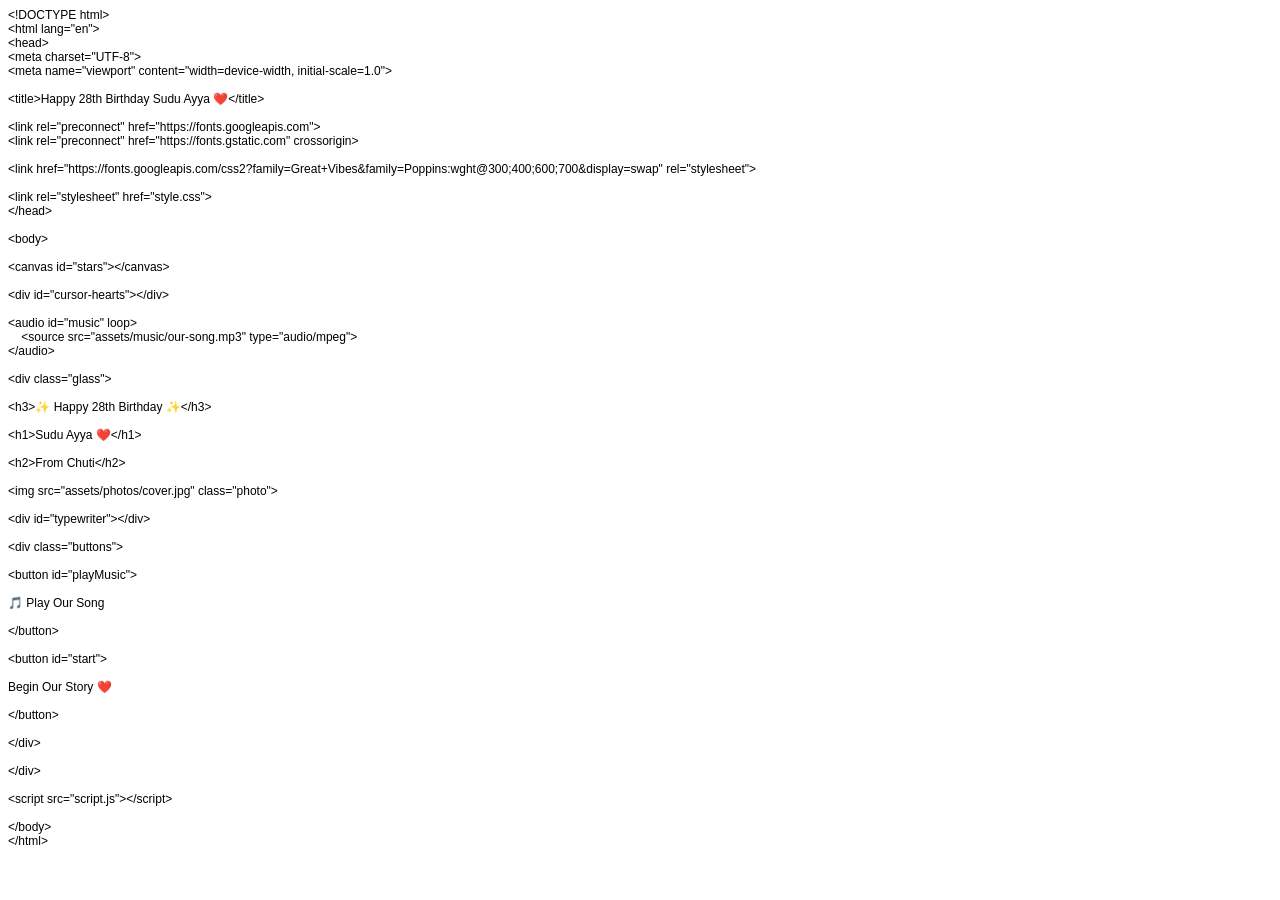
<file: index.html>
<!DOCTYPE html PUBLIC "-//W3C//DTD HTML 4.01//EN" "http://www.w3.org/TR/html4/strict.dtd">
<html>
<head>
  <meta http-equiv="Content-Type" content="text/html; charset=utf-8">
  <meta http-equiv="Content-Style-Type" content="text/css">
  <title></title>
  <meta name="Generator" content="Cocoa HTML Writer">
  <meta name="CocoaVersion" content="2685.6">
  <style type="text/css">
    p.p1 {margin: 0.0px 0.0px 0.0px 0.0px; font: 12.0px Helvetica}
    p.p2 {margin: 0.0px 0.0px 0.0px 0.0px; font: 12.0px Helvetica; min-height: 14.0px}
  </style>
</head>
<body>
<p class="p1">&lt;!DOCTYPE html&gt;</p>
<p class="p1">&lt;html lang="en"&gt;</p>
<p class="p1">&lt;head&gt;</p>
<p class="p1">&lt;meta charset="UTF-8"&gt;</p>
<p class="p1">&lt;meta name="viewport" content="width=device-width, initial-scale=1.0"&gt;</p>
<p class="p2"><br></p>
<p class="p1">&lt;title&gt;Happy 28th Birthday Sudu Ayya ❤️&lt;/title&gt;</p>
<p class="p2"><br></p>
<p class="p1">&lt;link rel="preconnect" href="https://fonts.googleapis.com"&gt;</p>
<p class="p1">&lt;link rel="preconnect" href="https://fonts.gstatic.com" crossorigin&gt;</p>
<p class="p2"><br></p>
<p class="p1">&lt;link href="https://fonts.googleapis.com/css2?family=Great+Vibes&amp;family=Poppins:wght@300;400;600;700&amp;display=swap" rel="stylesheet"&gt;</p>
<p class="p2"><br></p>
<p class="p1">&lt;link rel="stylesheet" href="style.css"&gt;</p>
<p class="p1">&lt;/head&gt;</p>
<p class="p2"><br></p>
<p class="p1">&lt;body&gt;</p>
<p class="p2"><br></p>
<p class="p1">&lt;canvas id="stars"&gt;&lt;/canvas&gt;</p>
<p class="p2"><br></p>
<p class="p1">&lt;div id="cursor-hearts"&gt;&lt;/div&gt;</p>
<p class="p2"><br></p>
<p class="p1">&lt;audio id="music" loop&gt;</p>
<p class="p1"><span class="Apple-converted-space">    </span>&lt;source src="assets/music/our-song.mp3" type="audio/mpeg"&gt;</p>
<p class="p1">&lt;/audio&gt;</p>
<p class="p2"><br></p>
<p class="p1">&lt;div class="glass"&gt;</p>
<p class="p2"><br></p>
<p class="p1">&lt;h3&gt;✨ Happy 28th Birthday ✨&lt;/h3&gt;</p>
<p class="p2"><br></p>
<p class="p1">&lt;h1&gt;Sudu Ayya ❤️&lt;/h1&gt;</p>
<p class="p2"><br></p>
<p class="p1">&lt;h2&gt;From Chuti&lt;/h2&gt;</p>
<p class="p2"><br></p>
<p class="p1">&lt;img src="assets/photos/cover.jpg" class="photo"&gt;</p>
<p class="p2"><br></p>
<p class="p1">&lt;div id="typewriter"&gt;&lt;/div&gt;</p>
<p class="p2"><br></p>
<p class="p1">&lt;div class="buttons"&gt;</p>
<p class="p2"><br></p>
<p class="p1">&lt;button id="playMusic"&gt;</p>
<p class="p2"><br></p>
<p class="p1">🎵 Play Our Song</p>
<p class="p2"><br></p>
<p class="p1">&lt;/button&gt;</p>
<p class="p2"><br></p>
<p class="p1">&lt;button id="start"&gt;</p>
<p class="p2"><br></p>
<p class="p1">Begin Our Story ❤️</p>
<p class="p2"><br></p>
<p class="p1">&lt;/button&gt;</p>
<p class="p2"><br></p>
<p class="p1">&lt;/div&gt;</p>
<p class="p2"><br></p>
<p class="p1">&lt;/div&gt;</p>
<p class="p2"><br></p>
<p class="p1">&lt;script src="script.js"&gt;&lt;/script&gt;</p>
<p class="p2"><br></p>
<p class="p1">&lt;/body&gt;</p>
<p class="p1">&lt;/html&gt;</p>
</body>
</html>
</file>
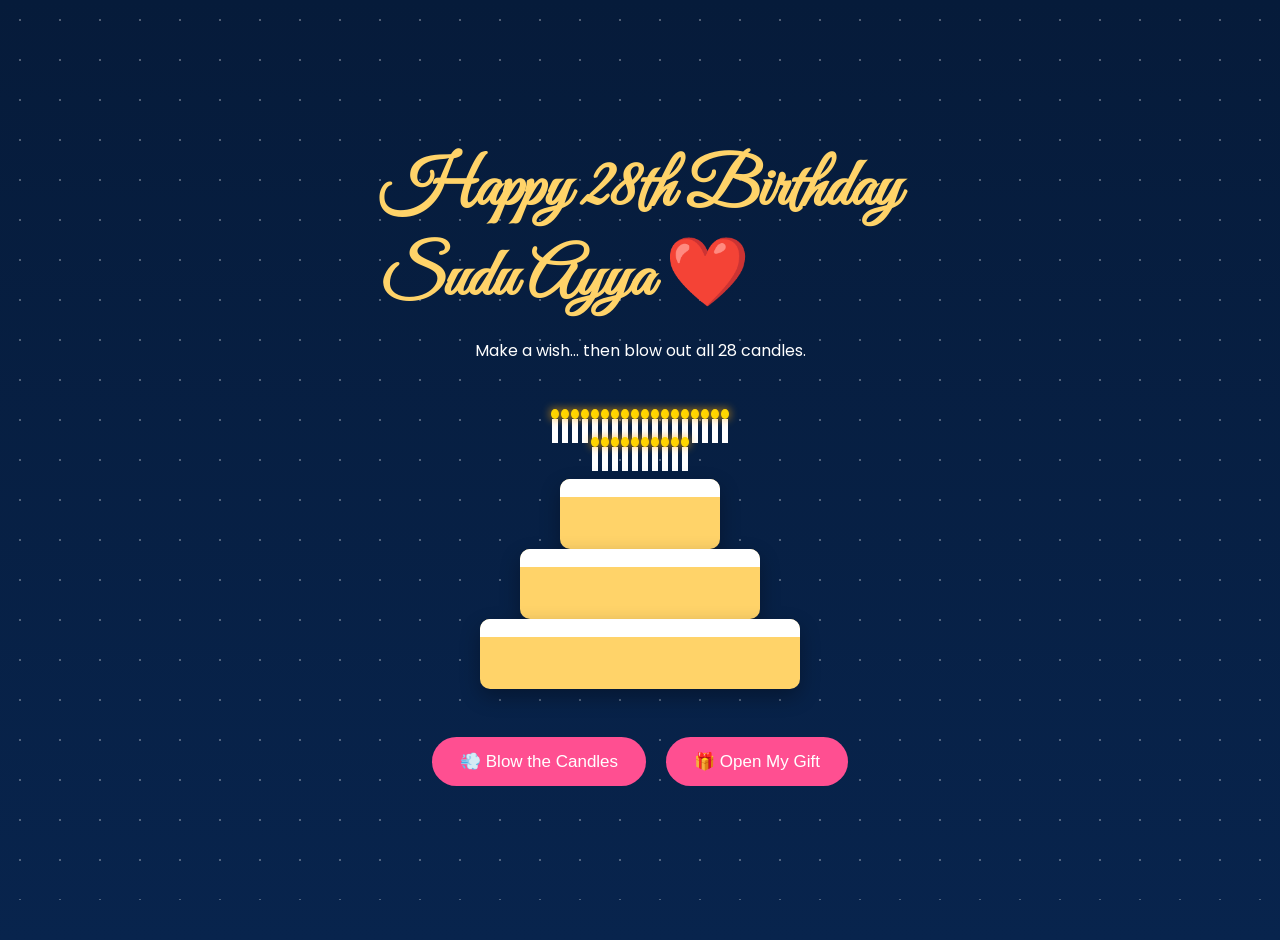
<file: cake.html>
<!DOCTYPE html>
<html lang="en">
<head>
<meta charset="UTF-8">
<meta name="viewport" content="width=device-width,initial-scale=1">
<title>Birthday Cake - Sudu Ayya</title>
<link rel="preconnect" href="https://fonts.googleapis.com">
<link href="https://fonts.googleapis.com/css2?family=Great+Vibes&family=Poppins:wght@300;400;600&display=swap" rel="stylesheet">
<style>
body{margin:0;font-family:Poppins,sans-serif;background:linear-gradient(#061B3A,#08244d);overflow:hidden;color:#fff}
.stars{position:fixed;inset:0;background-image:radial-gradient(#fff 1px,transparent 1px);background-size:40px 40px;opacity:.3}
.container{display:flex;flex-direction:column;align-items:center;justify-content:center;min-height:100vh;padding:20px;position:relative;z-index:2}
h1{font-family:"Great Vibes",cursive;font-size:68px;color:#FFD369;margin:0}
p{max-width:700px;text-align:center}
.cake{margin:40px 0;position:relative}
.layer{width:320px;height:70px;background:#ffd369;border-radius:10px;margin:auto;position:relative;box-shadow:0 8px 20px rgba(0,0,0,.3)}
.layer:before{content:"";position:absolute;left:0;right:0;top:0;height:18px;background:#fff;border-radius:10px 10px 0 0}
.layer.mid{width:240px}
.layer.top{width:160px}
.candles{display:flex;justify-content:center;gap:4px;margin-bottom:8px;flex-wrap:wrap;width:180px;margin-left:auto;margin-right:auto}
.candle{width:6px;height:24px;background:#fff;position:relative}
.flame{position:absolute;width:8px;height:10px;background:gold;border-radius:50% 50% 50% 50%;top:-10px;left:-1px;box-shadow:0 0 10px orange}
button{padding:14px 28px;border:none;border-radius:30px;background:#ff4f91;color:#fff;font-size:17px;cursor:pointer;margin:8px}
#message{display:none;margin-top:20px;background:rgba(255,255,255,.08);padding:20px;border-radius:15px;max-width:750px}
.fx{position:fixed;pointer-events:none;font-size:24px;animation:rise 2.5s linear forwards}
@keyframes rise{to{transform:translate(var(--dx),-500px) rotate(360deg);opacity:0}}
</style>
</head>
<body>
<div class="stars"></div>
<div class="container">
<h1>Happy 28th Birthday<br>Sudu Ayya ❤️</h1>
<p>Make a wish... then blow out all 28 candles.</p>

<div class="cake">
<div class="candles" id="candles"></div>
<div class="layer top"></div>
<div class="layer mid"></div>
<div class="layer"></div>
</div>

<div>
<button id="blow">💨 Blow the Candles</button>
<button id="gift">🎁 Open My Gift</button>
</div>

<div id="message">
<h2>To My Sudu Ayya ❤️</h2>
<p>Every birthday with you has become one of my favorite memories. Thank you for being my best friend, my greatest comfort, and the love of my life. I hope we celebrate countless more birthdays together.</p>
<p>And today, I also want to thank your mother and father for bringing such a wonderful person into this world.</p>
<p><strong>Forever Yours,<br>Chuti ❤️</strong></p>
</div>
</div>

<script>
const holder=document.getElementById('candles');
for(let i=0;i<28;i++){
 const c=document.createElement('div');
 c.className='candle';
 const f=document.createElement('div');
 f.className='flame';
 c.appendChild(f);
 holder.appendChild(c);
}
function burst(sym,count){
 for(let i=0;i<count;i++){
  setTimeout(()=>{
   const e=document.createElement('div');
   e.className='fx';
   e.textContent=sym;
   e.style.left=Math.random()*innerWidth+'px';
   e.style.top=innerHeight+'px';
   e.style.setProperty('--dx',(Math.random()*300-150)+'px');
   document.body.appendChild(e);
   setTimeout(()=>e.remove(),2500);
  },i*20);
 }
}
document.getElementById('blow').onclick=()=>{
 document.querySelectorAll('.flame').forEach(f=>f.style.display='none');
 burst('🎆',80);burst('🎉',80);burst('❤️',60);
};
document.getElementById('gift').onclick=()=>{
 document.getElementById('message').style.display='block';
 burst('💋',50);
};
</script>
</body>
</html>
</file>
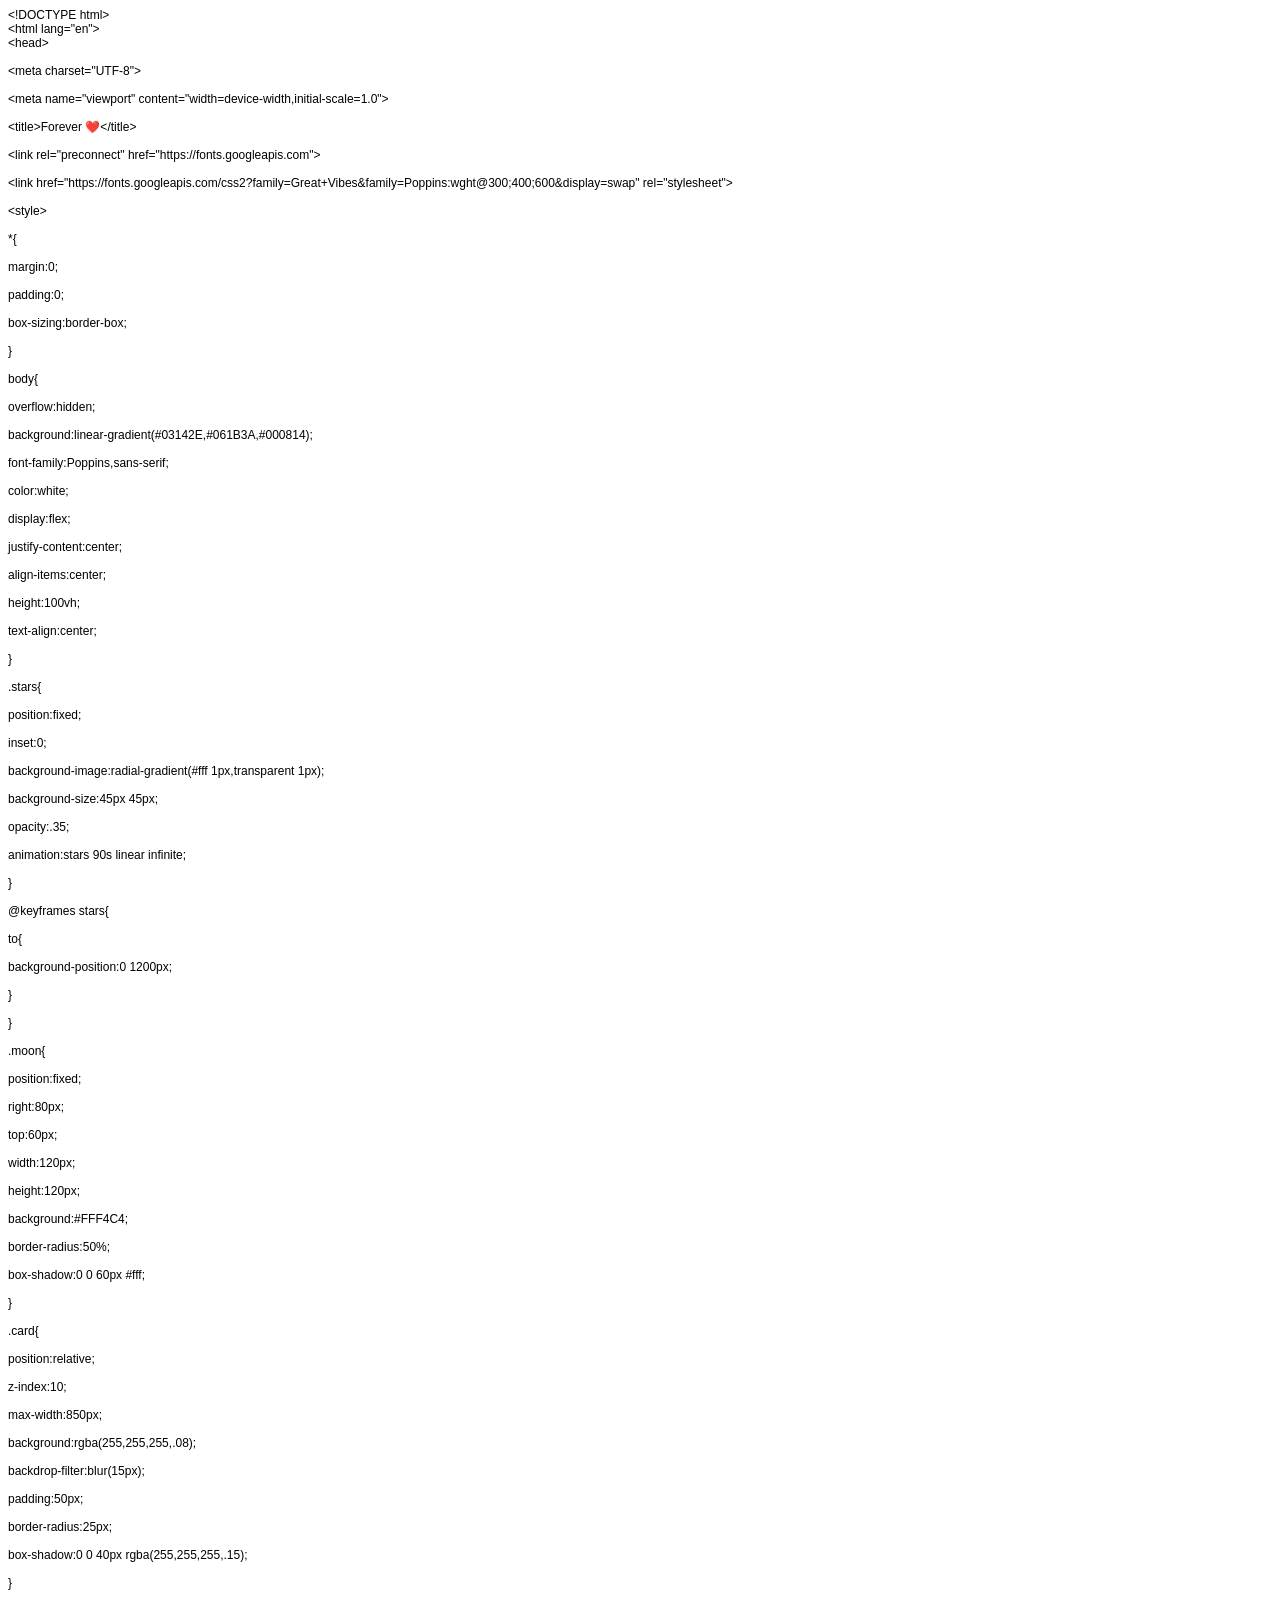
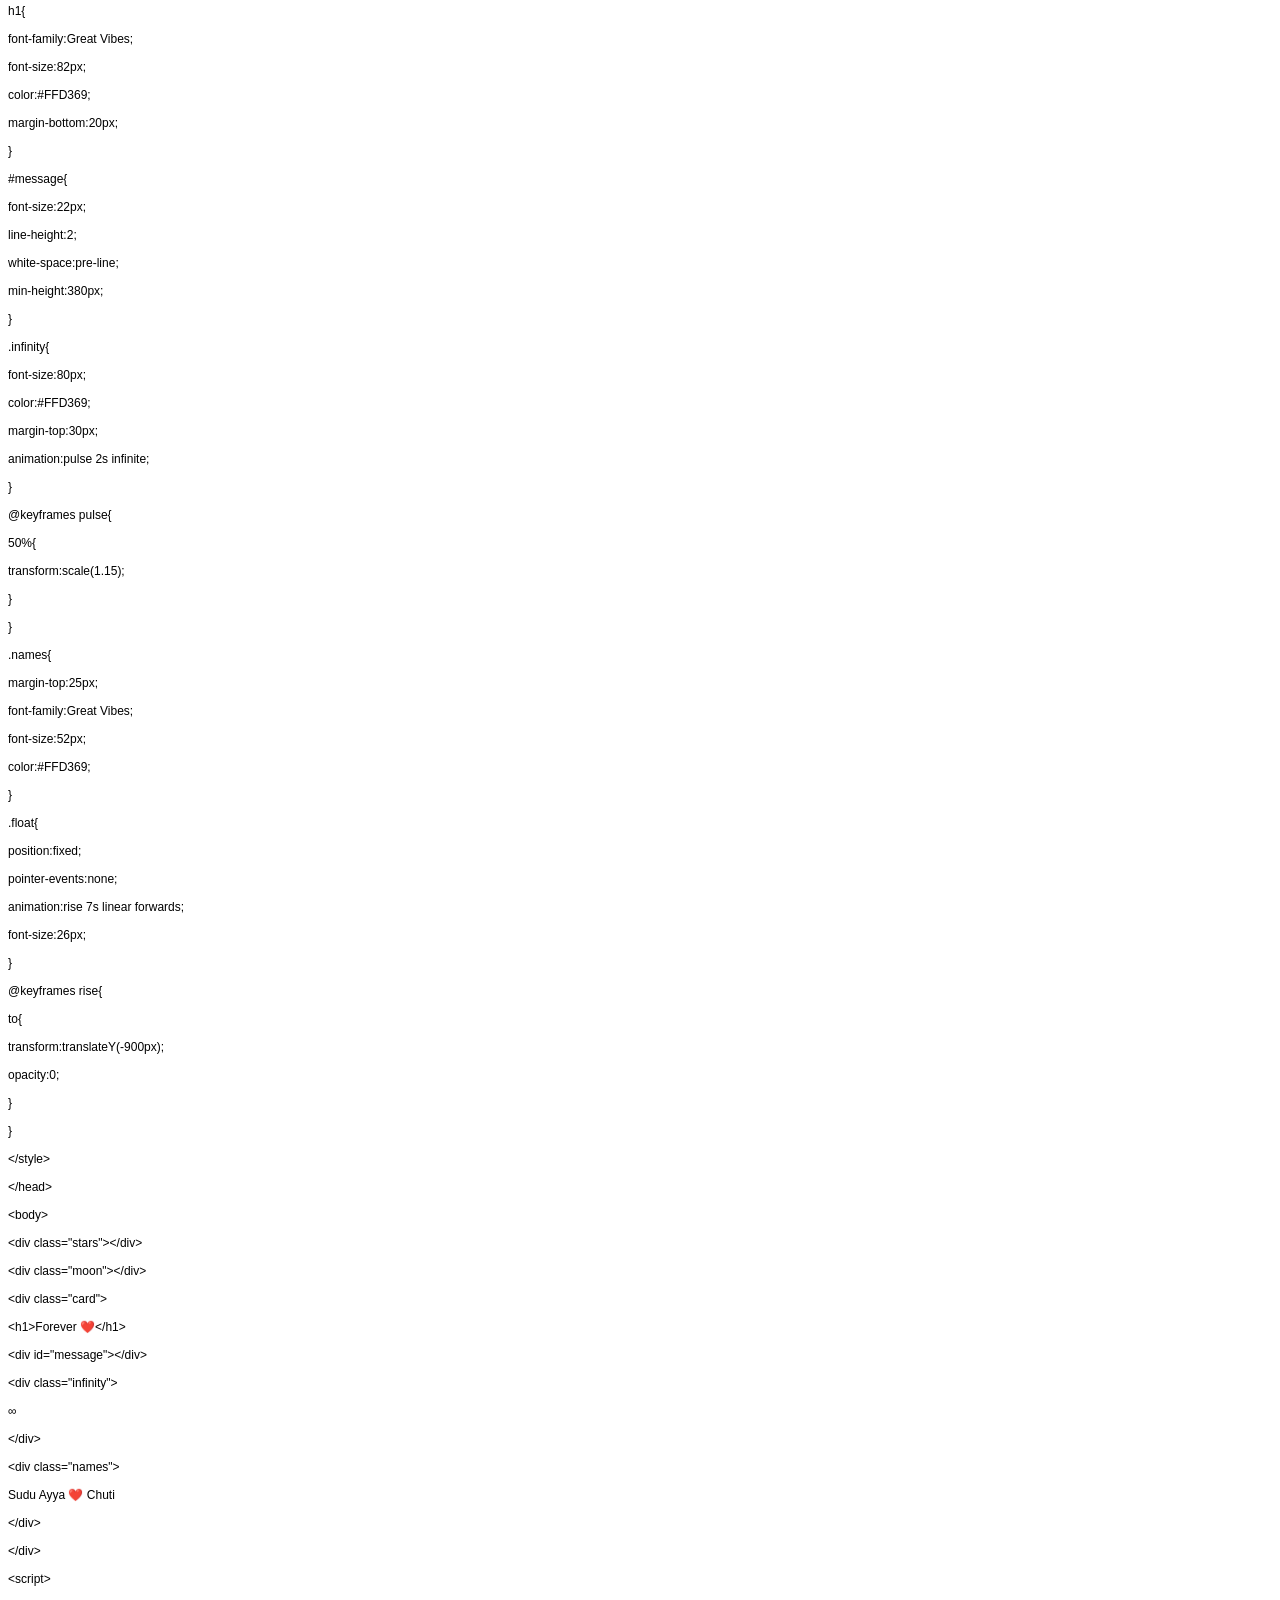
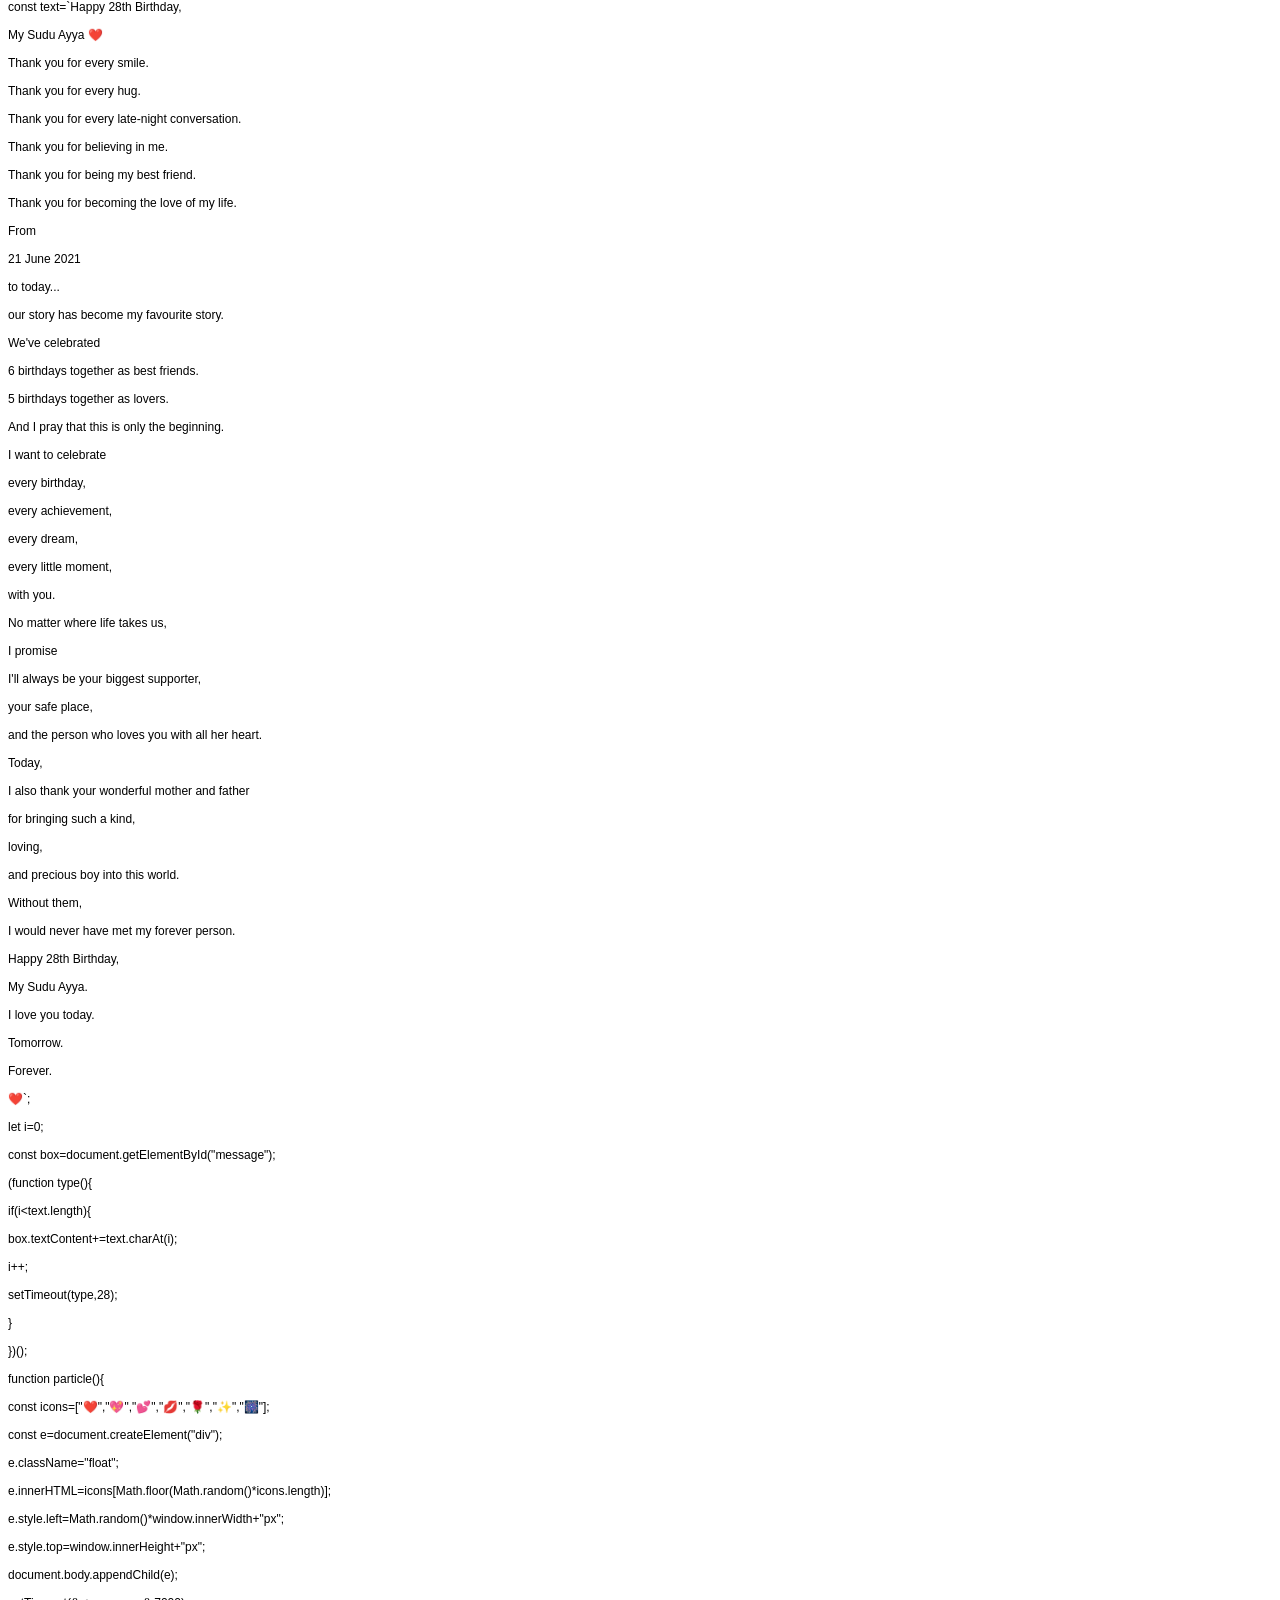
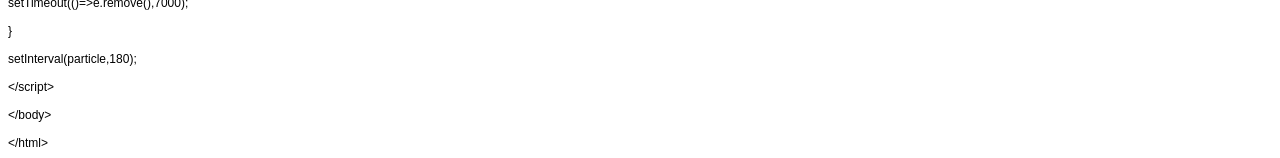
<file: forever.html>
<!DOCTYPE html PUBLIC "-//W3C//DTD HTML 4.01//EN" "http://www.w3.org/TR/html4/strict.dtd">
<html>
<head>
  <meta http-equiv="Content-Type" content="text/html; charset=utf-8">
  <meta http-equiv="Content-Style-Type" content="text/css">
  <title></title>
  <meta name="Generator" content="Cocoa HTML Writer">
  <meta name="CocoaVersion" content="2685.6">
  <style type="text/css">
    p.p1 {margin: 0.0px 0.0px 0.0px 0.0px; font: 12.0px Helvetica}
    p.p2 {margin: 0.0px 0.0px 0.0px 0.0px; font: 12.0px Helvetica; min-height: 14.0px}
  </style>
</head>
<body>
<p class="p1">&lt;!DOCTYPE html&gt;</p>
<p class="p1">&lt;html lang="en"&gt;</p>
<p class="p1">&lt;head&gt;</p>
<p class="p2"><br></p>
<p class="p1">&lt;meta charset="UTF-8"&gt;</p>
<p class="p2"><br></p>
<p class="p1">&lt;meta name="viewport" content="width=device-width,initial-scale=1.0"&gt;</p>
<p class="p2"><br></p>
<p class="p1">&lt;title&gt;Forever ❤️&lt;/title&gt;</p>
<p class="p2"><br></p>
<p class="p1">&lt;link rel="preconnect" href="https://fonts.googleapis.com"&gt;</p>
<p class="p2"><br></p>
<p class="p1">&lt;link href="https://fonts.googleapis.com/css2?family=Great+Vibes&amp;family=Poppins:wght@300;400;600&amp;display=swap" rel="stylesheet"&gt;</p>
<p class="p2"><br></p>
<p class="p1">&lt;style&gt;</p>
<p class="p2"><br></p>
<p class="p1">*{</p>
<p class="p2"><br></p>
<p class="p1">margin:0;</p>
<p class="p2"><br></p>
<p class="p1">padding:0;</p>
<p class="p2"><br></p>
<p class="p1">box-sizing:border-box;</p>
<p class="p2"><br></p>
<p class="p1">}</p>
<p class="p2"><br></p>
<p class="p1">body{</p>
<p class="p2"><br></p>
<p class="p1">overflow:hidden;</p>
<p class="p2"><br></p>
<p class="p1">background:linear-gradient(#03142E,#061B3A,#000814);</p>
<p class="p2"><br></p>
<p class="p1">font-family:Poppins,sans-serif;</p>
<p class="p2"><br></p>
<p class="p1">color:white;</p>
<p class="p2"><br></p>
<p class="p1">display:flex;</p>
<p class="p2"><br></p>
<p class="p1">justify-content:center;</p>
<p class="p2"><br></p>
<p class="p1">align-items:center;</p>
<p class="p2"><br></p>
<p class="p1">height:100vh;</p>
<p class="p2"><br></p>
<p class="p1">text-align:center;</p>
<p class="p2"><br></p>
<p class="p1">}</p>
<p class="p2"><br></p>
<p class="p1">.stars{</p>
<p class="p2"><br></p>
<p class="p1">position:fixed;</p>
<p class="p2"><br></p>
<p class="p1">inset:0;</p>
<p class="p2"><br></p>
<p class="p1">background-image:radial-gradient(#fff 1px,transparent 1px);</p>
<p class="p2"><br></p>
<p class="p1">background-size:45px 45px;</p>
<p class="p2"><br></p>
<p class="p1">opacity:.35;</p>
<p class="p2"><br></p>
<p class="p1">animation:stars 90s linear infinite;</p>
<p class="p2"><br></p>
<p class="p1">}</p>
<p class="p2"><br></p>
<p class="p1">@keyframes stars{</p>
<p class="p2"><br></p>
<p class="p1">to{</p>
<p class="p2"><br></p>
<p class="p1">background-position:0 1200px;</p>
<p class="p2"><br></p>
<p class="p1">}</p>
<p class="p2"><br></p>
<p class="p1">}</p>
<p class="p2"><br></p>
<p class="p1">.moon{</p>
<p class="p2"><br></p>
<p class="p1">position:fixed;</p>
<p class="p2"><br></p>
<p class="p1">right:80px;</p>
<p class="p2"><br></p>
<p class="p1">top:60px;</p>
<p class="p2"><br></p>
<p class="p1">width:120px;</p>
<p class="p2"><br></p>
<p class="p1">height:120px;</p>
<p class="p2"><br></p>
<p class="p1">background:#FFF4C4;</p>
<p class="p2"><br></p>
<p class="p1">border-radius:50%;</p>
<p class="p2"><br></p>
<p class="p1">box-shadow:0 0 60px #fff;</p>
<p class="p2"><br></p>
<p class="p1">}</p>
<p class="p2"><br></p>
<p class="p1">.card{</p>
<p class="p2"><br></p>
<p class="p1">position:relative;</p>
<p class="p2"><br></p>
<p class="p1">z-index:10;</p>
<p class="p2"><br></p>
<p class="p1">max-width:850px;</p>
<p class="p2"><br></p>
<p class="p1">background:rgba(255,255,255,.08);</p>
<p class="p2"><br></p>
<p class="p1">backdrop-filter:blur(15px);</p>
<p class="p2"><br></p>
<p class="p1">padding:50px;</p>
<p class="p2"><br></p>
<p class="p1">border-radius:25px;</p>
<p class="p2"><br></p>
<p class="p1">box-shadow:0 0 40px rgba(255,255,255,.15);</p>
<p class="p2"><br></p>
<p class="p1">}</p>
<p class="p2"><br></p>
<p class="p1">h1{</p>
<p class="p2"><br></p>
<p class="p1">font-family:Great Vibes;</p>
<p class="p2"><br></p>
<p class="p1">font-size:82px;</p>
<p class="p2"><br></p>
<p class="p1">color:#FFD369;</p>
<p class="p2"><br></p>
<p class="p1">margin-bottom:20px;</p>
<p class="p2"><br></p>
<p class="p1">}</p>
<p class="p2"><br></p>
<p class="p1">#message{</p>
<p class="p2"><br></p>
<p class="p1">font-size:22px;</p>
<p class="p2"><br></p>
<p class="p1">line-height:2;</p>
<p class="p2"><br></p>
<p class="p1">white-space:pre-line;</p>
<p class="p2"><br></p>
<p class="p1">min-height:380px;</p>
<p class="p2"><br></p>
<p class="p1">}</p>
<p class="p2"><br></p>
<p class="p1">.infinity{</p>
<p class="p2"><br></p>
<p class="p1">font-size:80px;</p>
<p class="p2"><br></p>
<p class="p1">color:#FFD369;</p>
<p class="p2"><br></p>
<p class="p1">margin-top:30px;</p>
<p class="p2"><br></p>
<p class="p1">animation:pulse 2s infinite;</p>
<p class="p2"><br></p>
<p class="p1">}</p>
<p class="p2"><br></p>
<p class="p1">@keyframes pulse{</p>
<p class="p2"><br></p>
<p class="p1">50%{</p>
<p class="p2"><br></p>
<p class="p1">transform:scale(1.15);</p>
<p class="p2"><br></p>
<p class="p1">}</p>
<p class="p2"><br></p>
<p class="p1">}</p>
<p class="p2"><br></p>
<p class="p1">.names{</p>
<p class="p2"><br></p>
<p class="p1">margin-top:25px;</p>
<p class="p2"><br></p>
<p class="p1">font-family:Great Vibes;</p>
<p class="p2"><br></p>
<p class="p1">font-size:52px;</p>
<p class="p2"><br></p>
<p class="p1">color:#FFD369;</p>
<p class="p2"><br></p>
<p class="p1">}</p>
<p class="p2"><br></p>
<p class="p1">.float{</p>
<p class="p2"><br></p>
<p class="p1">position:fixed;</p>
<p class="p2"><br></p>
<p class="p1">pointer-events:none;</p>
<p class="p2"><br></p>
<p class="p1">animation:rise 7s linear forwards;</p>
<p class="p2"><br></p>
<p class="p1">font-size:26px;</p>
<p class="p2"><br></p>
<p class="p1">}</p>
<p class="p2"><br></p>
<p class="p1">@keyframes rise{</p>
<p class="p2"><br></p>
<p class="p1">to{</p>
<p class="p2"><br></p>
<p class="p1">transform:translateY(-900px);</p>
<p class="p2"><br></p>
<p class="p1">opacity:0;</p>
<p class="p2"><br></p>
<p class="p1">}</p>
<p class="p2"><br></p>
<p class="p1">}</p>
<p class="p2"><br></p>
<p class="p1">&lt;/style&gt;</p>
<p class="p2"><br></p>
<p class="p1">&lt;/head&gt;</p>
<p class="p2"><br></p>
<p class="p1">&lt;body&gt;</p>
<p class="p2"><br></p>
<p class="p1">&lt;div class="stars"&gt;&lt;/div&gt;</p>
<p class="p2"><br></p>
<p class="p1">&lt;div class="moon"&gt;&lt;/div&gt;</p>
<p class="p2"><br></p>
<p class="p1">&lt;div class="card"&gt;</p>
<p class="p2"><br></p>
<p class="p1">&lt;h1&gt;Forever ❤️&lt;/h1&gt;</p>
<p class="p2"><br></p>
<p class="p1">&lt;div id="message"&gt;&lt;/div&gt;</p>
<p class="p2"><br></p>
<p class="p1">&lt;div class="infinity"&gt;</p>
<p class="p2"><br></p>
<p class="p1">∞</p>
<p class="p2"><br></p>
<p class="p1">&lt;/div&gt;</p>
<p class="p2"><br></p>
<p class="p1">&lt;div class="names"&gt;</p>
<p class="p2"><br></p>
<p class="p1">Sudu Ayya ❤️ Chuti</p>
<p class="p2"><br></p>
<p class="p1">&lt;/div&gt;</p>
<p class="p2"><br></p>
<p class="p1">&lt;/div&gt;</p>
<p class="p2"><br></p>
<p class="p1">&lt;script&gt;</p>
<p class="p2"><br></p>
<p class="p1">const text=`Happy 28th Birthday,</p>
<p class="p2"><br></p>
<p class="p1">My Sudu Ayya ❤️</p>
<p class="p2"><br></p>
<p class="p1">Thank you for every smile.</p>
<p class="p2"><br></p>
<p class="p1">Thank you for every hug.</p>
<p class="p2"><br></p>
<p class="p1">Thank you for every late-night conversation.</p>
<p class="p2"><br></p>
<p class="p1">Thank you for believing in me.</p>
<p class="p2"><br></p>
<p class="p1">Thank you for being my best friend.</p>
<p class="p2"><br></p>
<p class="p1">Thank you for becoming the love of my life.</p>
<p class="p2"><br></p>
<p class="p1">From</p>
<p class="p2"><br></p>
<p class="p1">21 June 2021</p>
<p class="p2"><br></p>
<p class="p1">to today...</p>
<p class="p2"><br></p>
<p class="p1">our story has become my favourite story.</p>
<p class="p2"><br></p>
<p class="p1">We've celebrated</p>
<p class="p2"><br></p>
<p class="p1">6 birthdays together as best friends.</p>
<p class="p2"><br></p>
<p class="p1">5 birthdays together as lovers.</p>
<p class="p2"><br></p>
<p class="p1">And I pray that this is only the beginning.</p>
<p class="p2"><br></p>
<p class="p1">I want to celebrate</p>
<p class="p2"><br></p>
<p class="p1">every birthday,</p>
<p class="p2"><br></p>
<p class="p1">every achievement,</p>
<p class="p2"><br></p>
<p class="p1">every dream,</p>
<p class="p2"><br></p>
<p class="p1">every little moment,</p>
<p class="p2"><br></p>
<p class="p1">with you.</p>
<p class="p2"><br></p>
<p class="p1">No matter where life takes us,</p>
<p class="p2"><br></p>
<p class="p1">I promise</p>
<p class="p2"><br></p>
<p class="p1">I'll always be your biggest supporter,</p>
<p class="p2"><br></p>
<p class="p1">your safe place,</p>
<p class="p2"><br></p>
<p class="p1">and the person who loves you with all her heart.</p>
<p class="p2"><br></p>
<p class="p1">Today,</p>
<p class="p2"><br></p>
<p class="p1">I also thank your wonderful mother and father</p>
<p class="p2"><br></p>
<p class="p1">for bringing such a kind,</p>
<p class="p2"><br></p>
<p class="p1">loving,</p>
<p class="p2"><br></p>
<p class="p1">and precious boy into this world.</p>
<p class="p2"><br></p>
<p class="p1">Without them,</p>
<p class="p2"><br></p>
<p class="p1">I would never have met my forever person.</p>
<p class="p2"><br></p>
<p class="p1">Happy 28th Birthday,</p>
<p class="p2"><br></p>
<p class="p1">My Sudu Ayya.</p>
<p class="p2"><br></p>
<p class="p1">I love you today.</p>
<p class="p2"><br></p>
<p class="p1">Tomorrow.</p>
<p class="p2"><br></p>
<p class="p1">Forever.</p>
<p class="p2"><br></p>
<p class="p1">❤️`;</p>
<p class="p2"><br></p>
<p class="p1">let i=0;</p>
<p class="p2"><br></p>
<p class="p1">const box=document.getElementById("message");</p>
<p class="p2"><br></p>
<p class="p1">(function type(){</p>
<p class="p2"><br></p>
<p class="p1">if(i&lt;text.length){</p>
<p class="p2"><br></p>
<p class="p1">box.textContent+=text.charAt(i);</p>
<p class="p2"><br></p>
<p class="p1">i++;</p>
<p class="p2"><br></p>
<p class="p1">setTimeout(type,28);</p>
<p class="p2"><br></p>
<p class="p1">}</p>
<p class="p2"><br></p>
<p class="p1">})();</p>
<p class="p2"><br></p>
<p class="p1">function particle(){</p>
<p class="p2"><br></p>
<p class="p1">const icons=["❤️","💖","💕","💋","🌹","✨","🎆"];</p>
<p class="p2"><br></p>
<p class="p1">const e=document.createElement("div");</p>
<p class="p2"><br></p>
<p class="p1">e.className="float";</p>
<p class="p2"><br></p>
<p class="p1">e.innerHTML=icons[Math.floor(Math.random()*icons.length)];</p>
<p class="p2"><br></p>
<p class="p1">e.style.left=Math.random()*window.innerWidth+"px";</p>
<p class="p2"><br></p>
<p class="p1">e.style.top=window.innerHeight+"px";</p>
<p class="p2"><br></p>
<p class="p1">document.body.appendChild(e);</p>
<p class="p2"><br></p>
<p class="p1">setTimeout(()=&gt;e.remove(),7000);</p>
<p class="p2"><br></p>
<p class="p1">}</p>
<p class="p2"><br></p>
<p class="p1">setInterval(particle,180);</p>
<p class="p2"><br></p>
<p class="p1">&lt;/script&gt;</p>
<p class="p2"><br></p>
<p class="p1">&lt;/body&gt;</p>
<p class="p2"><br></p>
<p class="p1">&lt;/html&gt;</p>
</body>
</html>
</file>
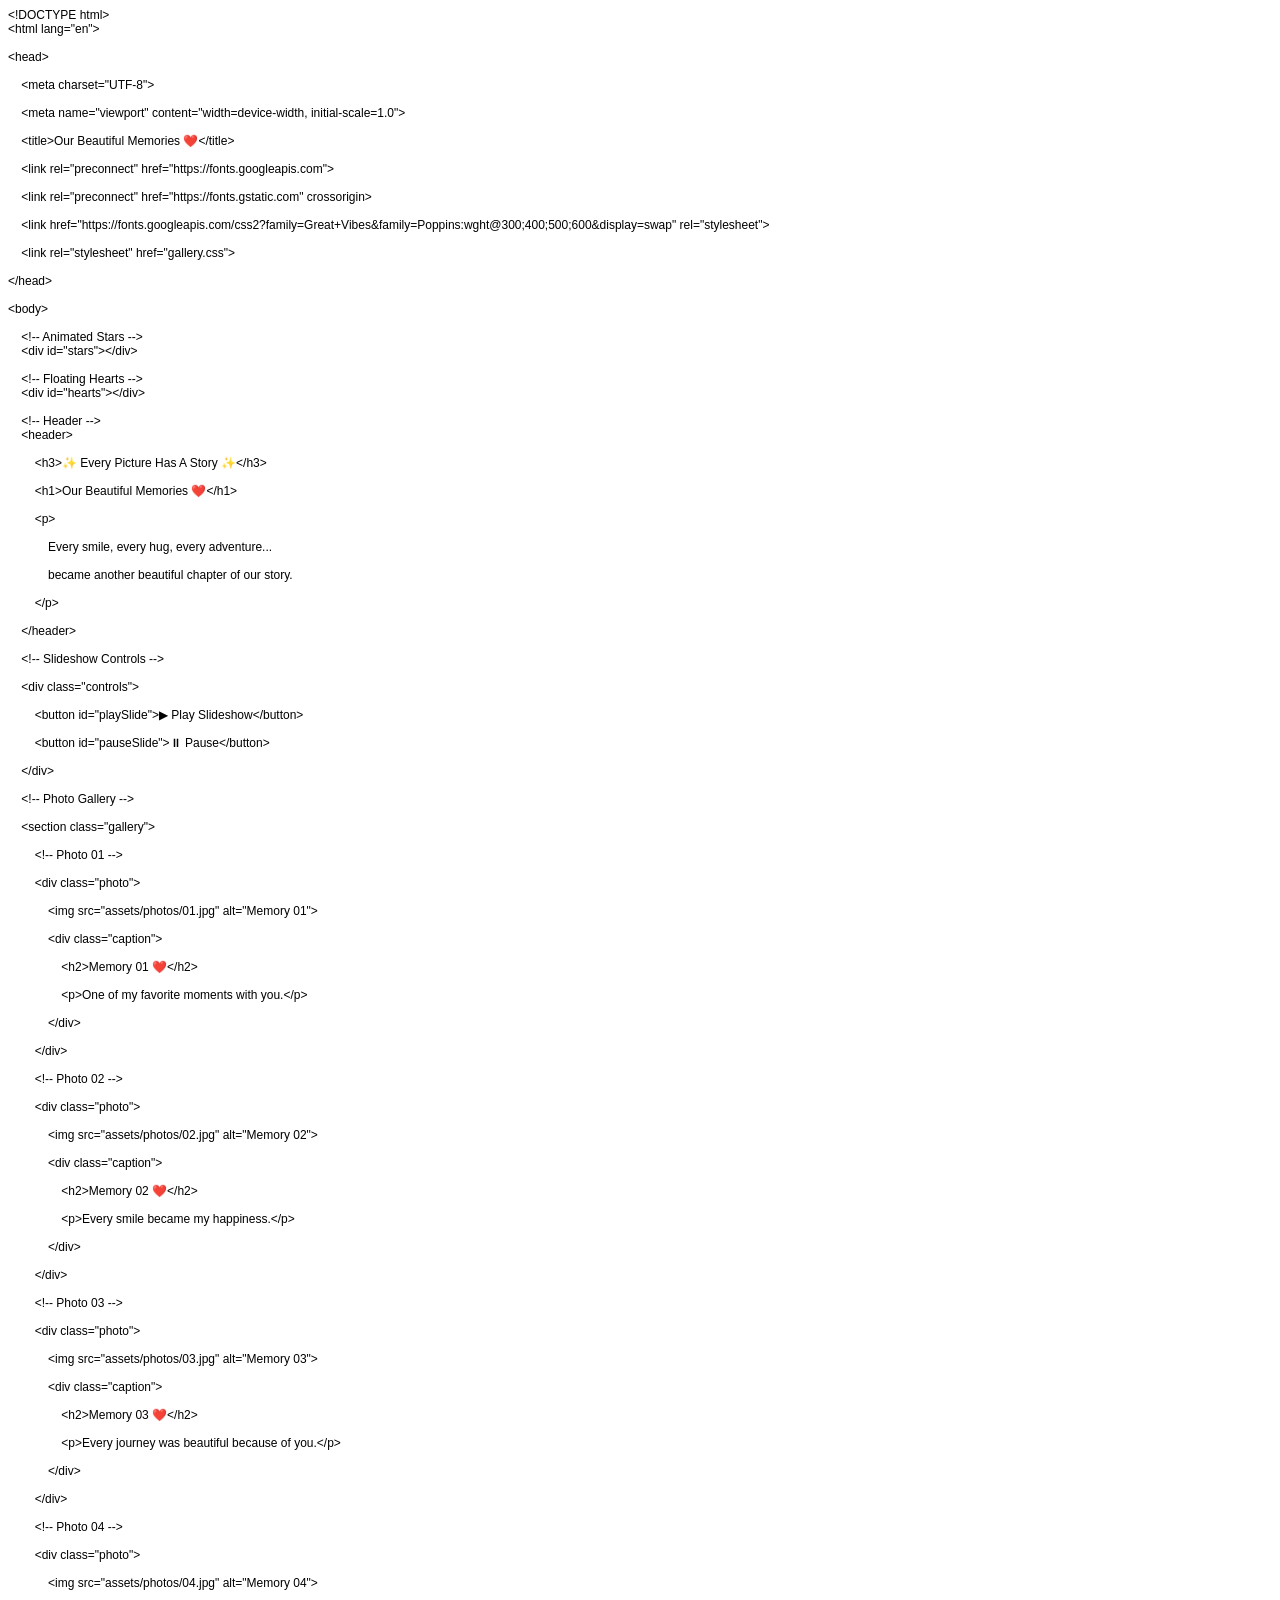
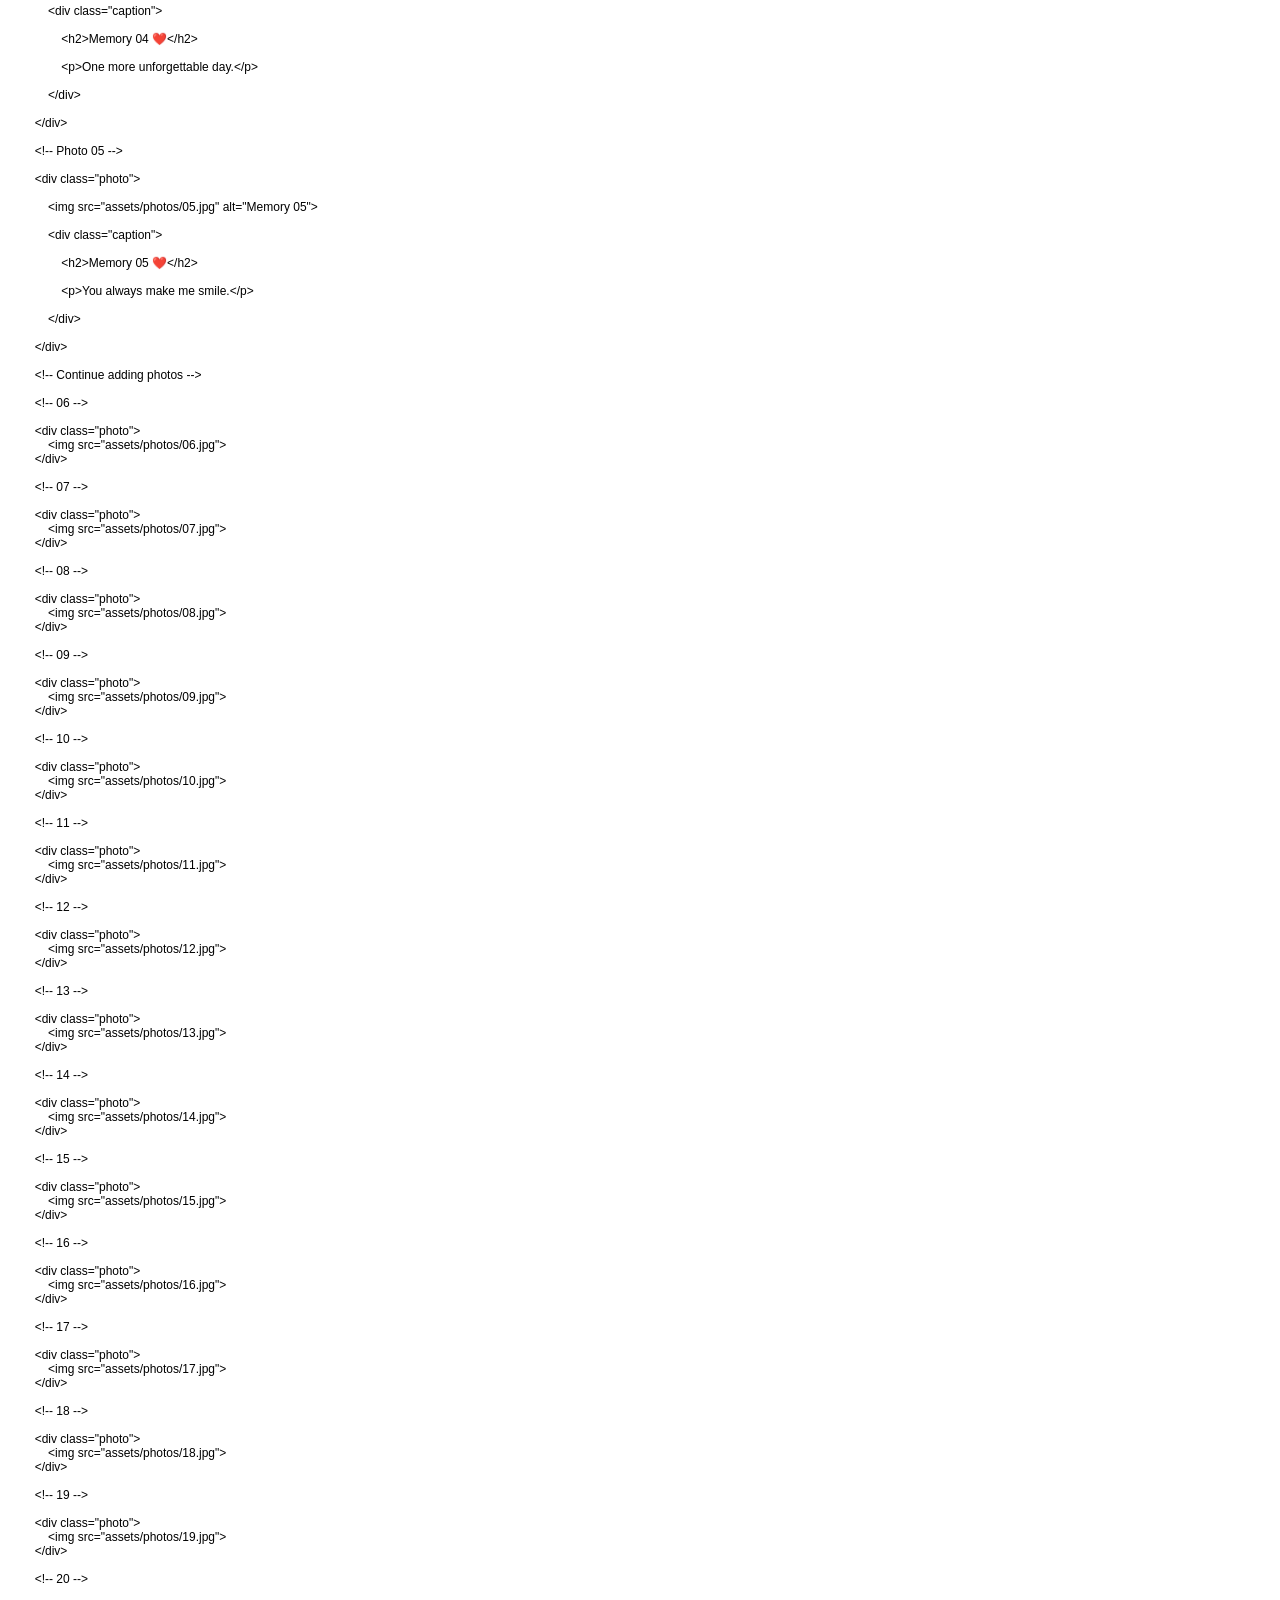
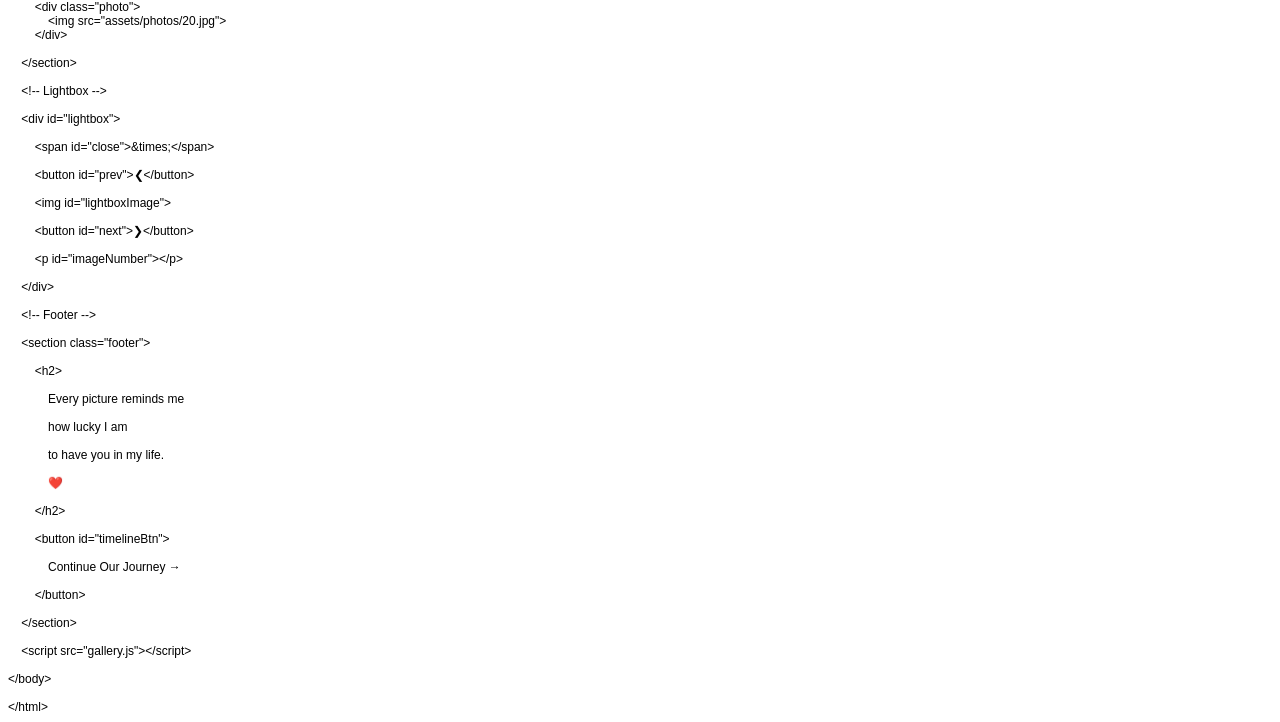
<file: gallery.html>
<!DOCTYPE html PUBLIC "-//W3C//DTD HTML 4.01//EN" "http://www.w3.org/TR/html4/strict.dtd">
<html>
<head>
  <meta http-equiv="Content-Type" content="text/html; charset=utf-8">
  <meta http-equiv="Content-Style-Type" content="text/css">
  <title></title>
  <meta name="Generator" content="Cocoa HTML Writer">
  <meta name="CocoaVersion" content="2685.6">
  <style type="text/css">
    p.p1 {margin: 0.0px 0.0px 0.0px 0.0px; font: 12.0px Helvetica}
    p.p2 {margin: 0.0px 0.0px 0.0px 0.0px; font: 12.0px Helvetica; min-height: 14.0px}
  </style>
</head>
<body>
<p class="p1">&lt;!DOCTYPE html&gt;</p>
<p class="p1">&lt;html lang="en"&gt;</p>
<p class="p2"><br></p>
<p class="p1">&lt;head&gt;</p>
<p class="p2"><br></p>
<p class="p1"><span class="Apple-converted-space">    </span>&lt;meta charset="UTF-8"&gt;</p>
<p class="p2"><br></p>
<p class="p1"><span class="Apple-converted-space">    </span>&lt;meta name="viewport" content="width=device-width, initial-scale=1.0"&gt;</p>
<p class="p2"><br></p>
<p class="p1"><span class="Apple-converted-space">    </span>&lt;title&gt;Our Beautiful Memories ❤️&lt;/title&gt;</p>
<p class="p2"><br></p>
<p class="p1"><span class="Apple-converted-space">    </span>&lt;link rel="preconnect" href="https://fonts.googleapis.com"&gt;</p>
<p class="p2"><br></p>
<p class="p1"><span class="Apple-converted-space">    </span>&lt;link rel="preconnect" href="https://fonts.gstatic.com" crossorigin&gt;</p>
<p class="p2"><br></p>
<p class="p1"><span class="Apple-converted-space">    </span>&lt;link href="https://fonts.googleapis.com/css2?family=Great+Vibes&amp;family=Poppins:wght@300;400;500;600&amp;display=swap" rel="stylesheet"&gt;</p>
<p class="p2"><br></p>
<p class="p1"><span class="Apple-converted-space">    </span>&lt;link rel="stylesheet" href="gallery.css"&gt;</p>
<p class="p2"><br></p>
<p class="p1">&lt;/head&gt;</p>
<p class="p2"><br></p>
<p class="p1">&lt;body&gt;</p>
<p class="p2"><br></p>
<p class="p1"><span class="Apple-converted-space">    </span>&lt;!-- Animated Stars --&gt;</p>
<p class="p1"><span class="Apple-converted-space">    </span>&lt;div id="stars"&gt;&lt;/div&gt;</p>
<p class="p2"><br></p>
<p class="p1"><span class="Apple-converted-space">    </span>&lt;!-- Floating Hearts --&gt;</p>
<p class="p1"><span class="Apple-converted-space">    </span>&lt;div id="hearts"&gt;&lt;/div&gt;</p>
<p class="p2"><br></p>
<p class="p1"><span class="Apple-converted-space">    </span>&lt;!-- Header --&gt;</p>
<p class="p1"><span class="Apple-converted-space">    </span>&lt;header&gt;</p>
<p class="p2"><br></p>
<p class="p1"><span class="Apple-converted-space">        </span>&lt;h3&gt;✨ Every Picture Has A Story ✨&lt;/h3&gt;</p>
<p class="p2"><br></p>
<p class="p1"><span class="Apple-converted-space">        </span>&lt;h1&gt;Our Beautiful Memories ❤️&lt;/h1&gt;</p>
<p class="p2"><br></p>
<p class="p1"><span class="Apple-converted-space">        </span>&lt;p&gt;</p>
<p class="p2"><br></p>
<p class="p1"><span class="Apple-converted-space">            </span>Every smile, every hug, every adventure...</p>
<p class="p2"><br></p>
<p class="p1"><span class="Apple-converted-space">            </span>became another beautiful chapter of our story.</p>
<p class="p2"><br></p>
<p class="p1"><span class="Apple-converted-space">        </span>&lt;/p&gt;</p>
<p class="p2"><br></p>
<p class="p1"><span class="Apple-converted-space">    </span>&lt;/header&gt;</p>
<p class="p2"><br></p>
<p class="p1"><span class="Apple-converted-space">    </span>&lt;!-- Slideshow Controls --&gt;</p>
<p class="p2"><br></p>
<p class="p1"><span class="Apple-converted-space">    </span>&lt;div class="controls"&gt;</p>
<p class="p2"><br></p>
<p class="p1"><span class="Apple-converted-space">        </span>&lt;button id="playSlide"&gt;▶ Play Slideshow&lt;/button&gt;</p>
<p class="p2"><br></p>
<p class="p1"><span class="Apple-converted-space">        </span>&lt;button id="pauseSlide"&gt;⏸ Pause&lt;/button&gt;</p>
<p class="p2"><br></p>
<p class="p1"><span class="Apple-converted-space">    </span>&lt;/div&gt;</p>
<p class="p2"><br></p>
<p class="p1"><span class="Apple-converted-space">    </span>&lt;!-- Photo Gallery --&gt;</p>
<p class="p2"><br></p>
<p class="p1"><span class="Apple-converted-space">    </span>&lt;section class="gallery"&gt;</p>
<p class="p2"><br></p>
<p class="p1"><span class="Apple-converted-space">        </span>&lt;!-- Photo 01 --&gt;</p>
<p class="p2"><br></p>
<p class="p1"><span class="Apple-converted-space">        </span>&lt;div class="photo"&gt;</p>
<p class="p2"><br></p>
<p class="p1"><span class="Apple-converted-space">            </span>&lt;img src="assets/photos/01.jpg" alt="Memory 01"&gt;</p>
<p class="p2"><br></p>
<p class="p1"><span class="Apple-converted-space">            </span>&lt;div class="caption"&gt;</p>
<p class="p2"><br></p>
<p class="p1"><span class="Apple-converted-space">                </span>&lt;h2&gt;Memory 01 ❤️&lt;/h2&gt;</p>
<p class="p2"><br></p>
<p class="p1"><span class="Apple-converted-space">                </span>&lt;p&gt;One of my favorite moments with you.&lt;/p&gt;</p>
<p class="p2"><br></p>
<p class="p1"><span class="Apple-converted-space">            </span>&lt;/div&gt;</p>
<p class="p2"><br></p>
<p class="p1"><span class="Apple-converted-space">        </span>&lt;/div&gt;</p>
<p class="p2"><br></p>
<p class="p1"><span class="Apple-converted-space">        </span>&lt;!-- Photo 02 --&gt;</p>
<p class="p2"><br></p>
<p class="p1"><span class="Apple-converted-space">        </span>&lt;div class="photo"&gt;</p>
<p class="p2"><br></p>
<p class="p1"><span class="Apple-converted-space">            </span>&lt;img src="assets/photos/02.jpg" alt="Memory 02"&gt;</p>
<p class="p2"><br></p>
<p class="p1"><span class="Apple-converted-space">            </span>&lt;div class="caption"&gt;</p>
<p class="p2"><br></p>
<p class="p1"><span class="Apple-converted-space">                </span>&lt;h2&gt;Memory 02 ❤️&lt;/h2&gt;</p>
<p class="p2"><br></p>
<p class="p1"><span class="Apple-converted-space">                </span>&lt;p&gt;Every smile became my happiness.&lt;/p&gt;</p>
<p class="p2"><br></p>
<p class="p1"><span class="Apple-converted-space">            </span>&lt;/div&gt;</p>
<p class="p2"><br></p>
<p class="p1"><span class="Apple-converted-space">        </span>&lt;/div&gt;</p>
<p class="p2"><br></p>
<p class="p1"><span class="Apple-converted-space">        </span>&lt;!-- Photo 03 --&gt;</p>
<p class="p2"><br></p>
<p class="p1"><span class="Apple-converted-space">        </span>&lt;div class="photo"&gt;</p>
<p class="p2"><br></p>
<p class="p1"><span class="Apple-converted-space">            </span>&lt;img src="assets/photos/03.jpg" alt="Memory 03"&gt;</p>
<p class="p2"><br></p>
<p class="p1"><span class="Apple-converted-space">            </span>&lt;div class="caption"&gt;</p>
<p class="p2"><br></p>
<p class="p1"><span class="Apple-converted-space">                </span>&lt;h2&gt;Memory 03 ❤️&lt;/h2&gt;</p>
<p class="p2"><br></p>
<p class="p1"><span class="Apple-converted-space">                </span>&lt;p&gt;Every journey was beautiful because of you.&lt;/p&gt;</p>
<p class="p2"><br></p>
<p class="p1"><span class="Apple-converted-space">            </span>&lt;/div&gt;</p>
<p class="p2"><br></p>
<p class="p1"><span class="Apple-converted-space">        </span>&lt;/div&gt;</p>
<p class="p2"><br></p>
<p class="p1"><span class="Apple-converted-space">        </span>&lt;!-- Photo 04 --&gt;</p>
<p class="p2"><br></p>
<p class="p1"><span class="Apple-converted-space">        </span>&lt;div class="photo"&gt;</p>
<p class="p2"><br></p>
<p class="p1"><span class="Apple-converted-space">            </span>&lt;img src="assets/photos/04.jpg" alt="Memory 04"&gt;</p>
<p class="p2"><br></p>
<p class="p1"><span class="Apple-converted-space">            </span>&lt;div class="caption"&gt;</p>
<p class="p2"><br></p>
<p class="p1"><span class="Apple-converted-space">                </span>&lt;h2&gt;Memory 04 ❤️&lt;/h2&gt;</p>
<p class="p2"><br></p>
<p class="p1"><span class="Apple-converted-space">                </span>&lt;p&gt;One more unforgettable day.&lt;/p&gt;</p>
<p class="p2"><br></p>
<p class="p1"><span class="Apple-converted-space">            </span>&lt;/div&gt;</p>
<p class="p2"><br></p>
<p class="p1"><span class="Apple-converted-space">        </span>&lt;/div&gt;</p>
<p class="p2"><br></p>
<p class="p1"><span class="Apple-converted-space">        </span>&lt;!-- Photo 05 --&gt;</p>
<p class="p2"><br></p>
<p class="p1"><span class="Apple-converted-space">        </span>&lt;div class="photo"&gt;</p>
<p class="p2"><br></p>
<p class="p1"><span class="Apple-converted-space">            </span>&lt;img src="assets/photos/05.jpg" alt="Memory 05"&gt;</p>
<p class="p2"><br></p>
<p class="p1"><span class="Apple-converted-space">            </span>&lt;div class="caption"&gt;</p>
<p class="p2"><br></p>
<p class="p1"><span class="Apple-converted-space">                </span>&lt;h2&gt;Memory 05 ❤️&lt;/h2&gt;</p>
<p class="p2"><br></p>
<p class="p1"><span class="Apple-converted-space">                </span>&lt;p&gt;You always make me smile.&lt;/p&gt;</p>
<p class="p2"><br></p>
<p class="p1"><span class="Apple-converted-space">            </span>&lt;/div&gt;</p>
<p class="p2"><br></p>
<p class="p1"><span class="Apple-converted-space">        </span>&lt;/div&gt;</p>
<p class="p2"><br></p>
<p class="p1"><span class="Apple-converted-space">        </span>&lt;!-- Continue adding photos --&gt;</p>
<p class="p2"><br></p>
<p class="p1"><span class="Apple-converted-space">        </span>&lt;!-- 06 --&gt;</p>
<p class="p2"><br></p>
<p class="p1"><span class="Apple-converted-space">        </span>&lt;div class="photo"&gt;</p>
<p class="p1"><span class="Apple-converted-space">            </span>&lt;img src="assets/photos/06.jpg"&gt;</p>
<p class="p1"><span class="Apple-converted-space">        </span>&lt;/div&gt;</p>
<p class="p2"><br></p>
<p class="p1"><span class="Apple-converted-space">        </span>&lt;!-- 07 --&gt;</p>
<p class="p2"><br></p>
<p class="p1"><span class="Apple-converted-space">        </span>&lt;div class="photo"&gt;</p>
<p class="p1"><span class="Apple-converted-space">            </span>&lt;img src="assets/photos/07.jpg"&gt;</p>
<p class="p1"><span class="Apple-converted-space">        </span>&lt;/div&gt;</p>
<p class="p2"><br></p>
<p class="p1"><span class="Apple-converted-space">        </span>&lt;!-- 08 --&gt;</p>
<p class="p2"><br></p>
<p class="p1"><span class="Apple-converted-space">        </span>&lt;div class="photo"&gt;</p>
<p class="p1"><span class="Apple-converted-space">            </span>&lt;img src="assets/photos/08.jpg"&gt;</p>
<p class="p1"><span class="Apple-converted-space">        </span>&lt;/div&gt;</p>
<p class="p2"><br></p>
<p class="p1"><span class="Apple-converted-space">        </span>&lt;!-- 09 --&gt;</p>
<p class="p2"><br></p>
<p class="p1"><span class="Apple-converted-space">        </span>&lt;div class="photo"&gt;</p>
<p class="p1"><span class="Apple-converted-space">            </span>&lt;img src="assets/photos/09.jpg"&gt;</p>
<p class="p1"><span class="Apple-converted-space">        </span>&lt;/div&gt;</p>
<p class="p2"><br></p>
<p class="p1"><span class="Apple-converted-space">        </span>&lt;!-- 10 --&gt;</p>
<p class="p2"><br></p>
<p class="p1"><span class="Apple-converted-space">        </span>&lt;div class="photo"&gt;</p>
<p class="p1"><span class="Apple-converted-space">            </span>&lt;img src="assets/photos/10.jpg"&gt;</p>
<p class="p1"><span class="Apple-converted-space">        </span>&lt;/div&gt;</p>
<p class="p2"><br></p>
<p class="p1"><span class="Apple-converted-space">        </span>&lt;!-- 11 --&gt;</p>
<p class="p2"><br></p>
<p class="p1"><span class="Apple-converted-space">        </span>&lt;div class="photo"&gt;</p>
<p class="p1"><span class="Apple-converted-space">            </span>&lt;img src="assets/photos/11.jpg"&gt;</p>
<p class="p1"><span class="Apple-converted-space">        </span>&lt;/div&gt;</p>
<p class="p2"><br></p>
<p class="p1"><span class="Apple-converted-space">        </span>&lt;!-- 12 --&gt;</p>
<p class="p2"><br></p>
<p class="p1"><span class="Apple-converted-space">        </span>&lt;div class="photo"&gt;</p>
<p class="p1"><span class="Apple-converted-space">            </span>&lt;img src="assets/photos/12.jpg"&gt;</p>
<p class="p1"><span class="Apple-converted-space">        </span>&lt;/div&gt;</p>
<p class="p2"><br></p>
<p class="p1"><span class="Apple-converted-space">        </span>&lt;!-- 13 --&gt;</p>
<p class="p2"><br></p>
<p class="p1"><span class="Apple-converted-space">        </span>&lt;div class="photo"&gt;</p>
<p class="p1"><span class="Apple-converted-space">            </span>&lt;img src="assets/photos/13.jpg"&gt;</p>
<p class="p1"><span class="Apple-converted-space">        </span>&lt;/div&gt;</p>
<p class="p2"><br></p>
<p class="p1"><span class="Apple-converted-space">        </span>&lt;!-- 14 --&gt;</p>
<p class="p2"><br></p>
<p class="p1"><span class="Apple-converted-space">        </span>&lt;div class="photo"&gt;</p>
<p class="p1"><span class="Apple-converted-space">            </span>&lt;img src="assets/photos/14.jpg"&gt;</p>
<p class="p1"><span class="Apple-converted-space">        </span>&lt;/div&gt;</p>
<p class="p2"><br></p>
<p class="p1"><span class="Apple-converted-space">        </span>&lt;!-- 15 --&gt;</p>
<p class="p2"><br></p>
<p class="p1"><span class="Apple-converted-space">        </span>&lt;div class="photo"&gt;</p>
<p class="p1"><span class="Apple-converted-space">            </span>&lt;img src="assets/photos/15.jpg"&gt;</p>
<p class="p1"><span class="Apple-converted-space">        </span>&lt;/div&gt;</p>
<p class="p2"><br></p>
<p class="p1"><span class="Apple-converted-space">        </span>&lt;!-- 16 --&gt;</p>
<p class="p2"><br></p>
<p class="p1"><span class="Apple-converted-space">        </span>&lt;div class="photo"&gt;</p>
<p class="p1"><span class="Apple-converted-space">            </span>&lt;img src="assets/photos/16.jpg"&gt;</p>
<p class="p1"><span class="Apple-converted-space">        </span>&lt;/div&gt;</p>
<p class="p2"><br></p>
<p class="p1"><span class="Apple-converted-space">        </span>&lt;!-- 17 --&gt;</p>
<p class="p2"><br></p>
<p class="p1"><span class="Apple-converted-space">        </span>&lt;div class="photo"&gt;</p>
<p class="p1"><span class="Apple-converted-space">            </span>&lt;img src="assets/photos/17.jpg"&gt;</p>
<p class="p1"><span class="Apple-converted-space">        </span>&lt;/div&gt;</p>
<p class="p2"><br></p>
<p class="p1"><span class="Apple-converted-space">        </span>&lt;!-- 18 --&gt;</p>
<p class="p2"><br></p>
<p class="p1"><span class="Apple-converted-space">        </span>&lt;div class="photo"&gt;</p>
<p class="p1"><span class="Apple-converted-space">            </span>&lt;img src="assets/photos/18.jpg"&gt;</p>
<p class="p1"><span class="Apple-converted-space">        </span>&lt;/div&gt;</p>
<p class="p2"><br></p>
<p class="p1"><span class="Apple-converted-space">        </span>&lt;!-- 19 --&gt;</p>
<p class="p2"><br></p>
<p class="p1"><span class="Apple-converted-space">        </span>&lt;div class="photo"&gt;</p>
<p class="p1"><span class="Apple-converted-space">            </span>&lt;img src="assets/photos/19.jpg"&gt;</p>
<p class="p1"><span class="Apple-converted-space">        </span>&lt;/div&gt;</p>
<p class="p2"><br></p>
<p class="p1"><span class="Apple-converted-space">        </span>&lt;!-- 20 --&gt;</p>
<p class="p2"><br></p>
<p class="p1"><span class="Apple-converted-space">        </span>&lt;div class="photo"&gt;</p>
<p class="p1"><span class="Apple-converted-space">            </span>&lt;img src="assets/photos/20.jpg"&gt;</p>
<p class="p1"><span class="Apple-converted-space">        </span>&lt;/div&gt;</p>
<p class="p2"><br></p>
<p class="p1"><span class="Apple-converted-space">    </span>&lt;/section&gt;</p>
<p class="p2"><br></p>
<p class="p1"><span class="Apple-converted-space">    </span>&lt;!-- Lightbox --&gt;</p>
<p class="p2"><br></p>
<p class="p1"><span class="Apple-converted-space">    </span>&lt;div id="lightbox"&gt;</p>
<p class="p2"><br></p>
<p class="p1"><span class="Apple-converted-space">        </span>&lt;span id="close"&gt;&amp;times;&lt;/span&gt;</p>
<p class="p2"><br></p>
<p class="p1"><span class="Apple-converted-space">        </span>&lt;button id="prev"&gt;❮&lt;/button&gt;</p>
<p class="p2"><br></p>
<p class="p1"><span class="Apple-converted-space">        </span>&lt;img id="lightboxImage"&gt;</p>
<p class="p2"><br></p>
<p class="p1"><span class="Apple-converted-space">        </span>&lt;button id="next"&gt;❯&lt;/button&gt;</p>
<p class="p2"><br></p>
<p class="p1"><span class="Apple-converted-space">        </span>&lt;p id="imageNumber"&gt;&lt;/p&gt;</p>
<p class="p2"><br></p>
<p class="p1"><span class="Apple-converted-space">    </span>&lt;/div&gt;</p>
<p class="p2"><br></p>
<p class="p1"><span class="Apple-converted-space">    </span>&lt;!-- Footer --&gt;</p>
<p class="p2"><br></p>
<p class="p1"><span class="Apple-converted-space">    </span>&lt;section class="footer"&gt;</p>
<p class="p2"><br></p>
<p class="p1"><span class="Apple-converted-space">        </span>&lt;h2&gt;</p>
<p class="p2"><br></p>
<p class="p1"><span class="Apple-converted-space">            </span>Every picture reminds me</p>
<p class="p2"><br></p>
<p class="p1"><span class="Apple-converted-space">            </span>how lucky I am</p>
<p class="p2"><br></p>
<p class="p1"><span class="Apple-converted-space">            </span>to have you in my life.</p>
<p class="p2"><br></p>
<p class="p1"><span class="Apple-converted-space">            </span>❤️</p>
<p class="p2"><br></p>
<p class="p1"><span class="Apple-converted-space">        </span>&lt;/h2&gt;</p>
<p class="p2"><br></p>
<p class="p1"><span class="Apple-converted-space">        </span>&lt;button id="timelineBtn"&gt;</p>
<p class="p2"><br></p>
<p class="p1"><span class="Apple-converted-space">            </span>Continue Our Journey →</p>
<p class="p2"><br></p>
<p class="p1"><span class="Apple-converted-space">        </span>&lt;/button&gt;</p>
<p class="p2"><br></p>
<p class="p1"><span class="Apple-converted-space">    </span>&lt;/section&gt;</p>
<p class="p2"><br></p>
<p class="p1"><span class="Apple-converted-space">    </span>&lt;script src="gallery.js"&gt;&lt;/script&gt;</p>
<p class="p2"><br></p>
<p class="p1">&lt;/body&gt;</p>
<p class="p2"><br></p>
<p class="p1">&lt;/html&gt;</p>
</body>
</html>
</file>
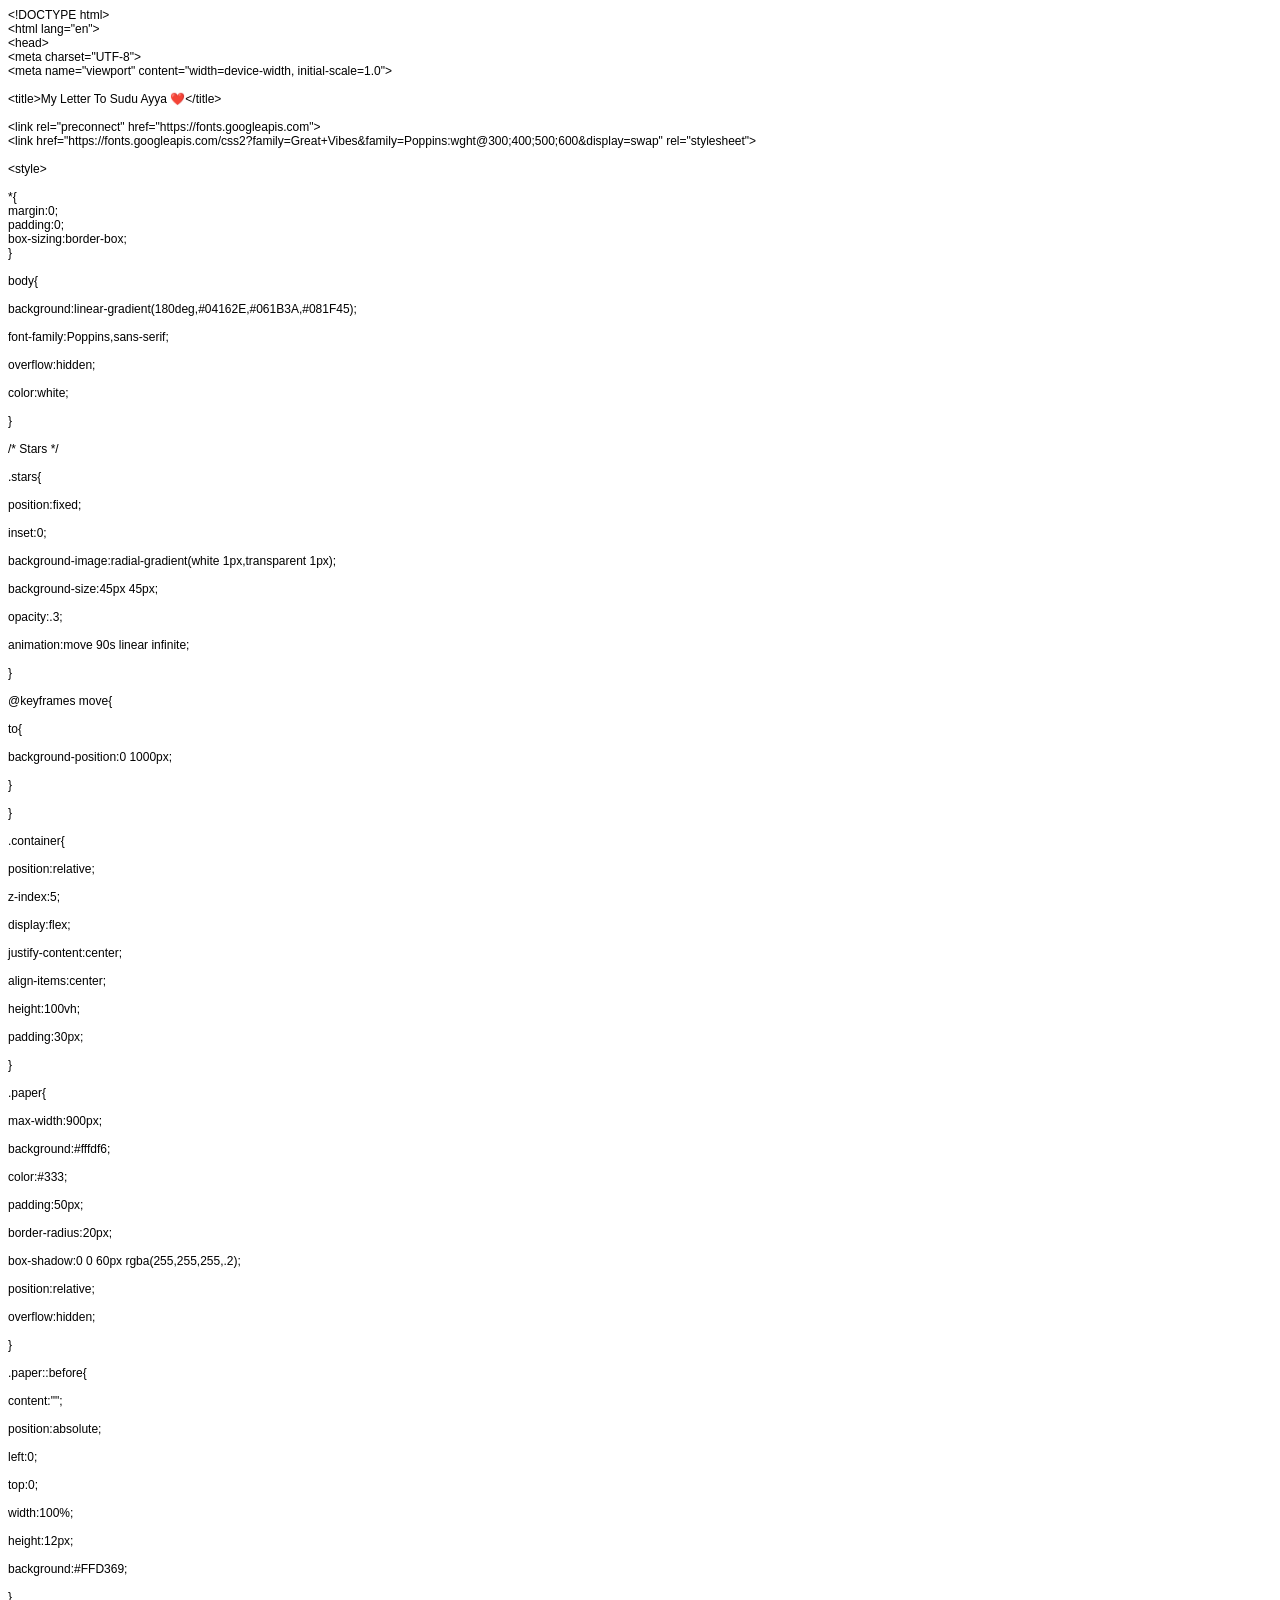
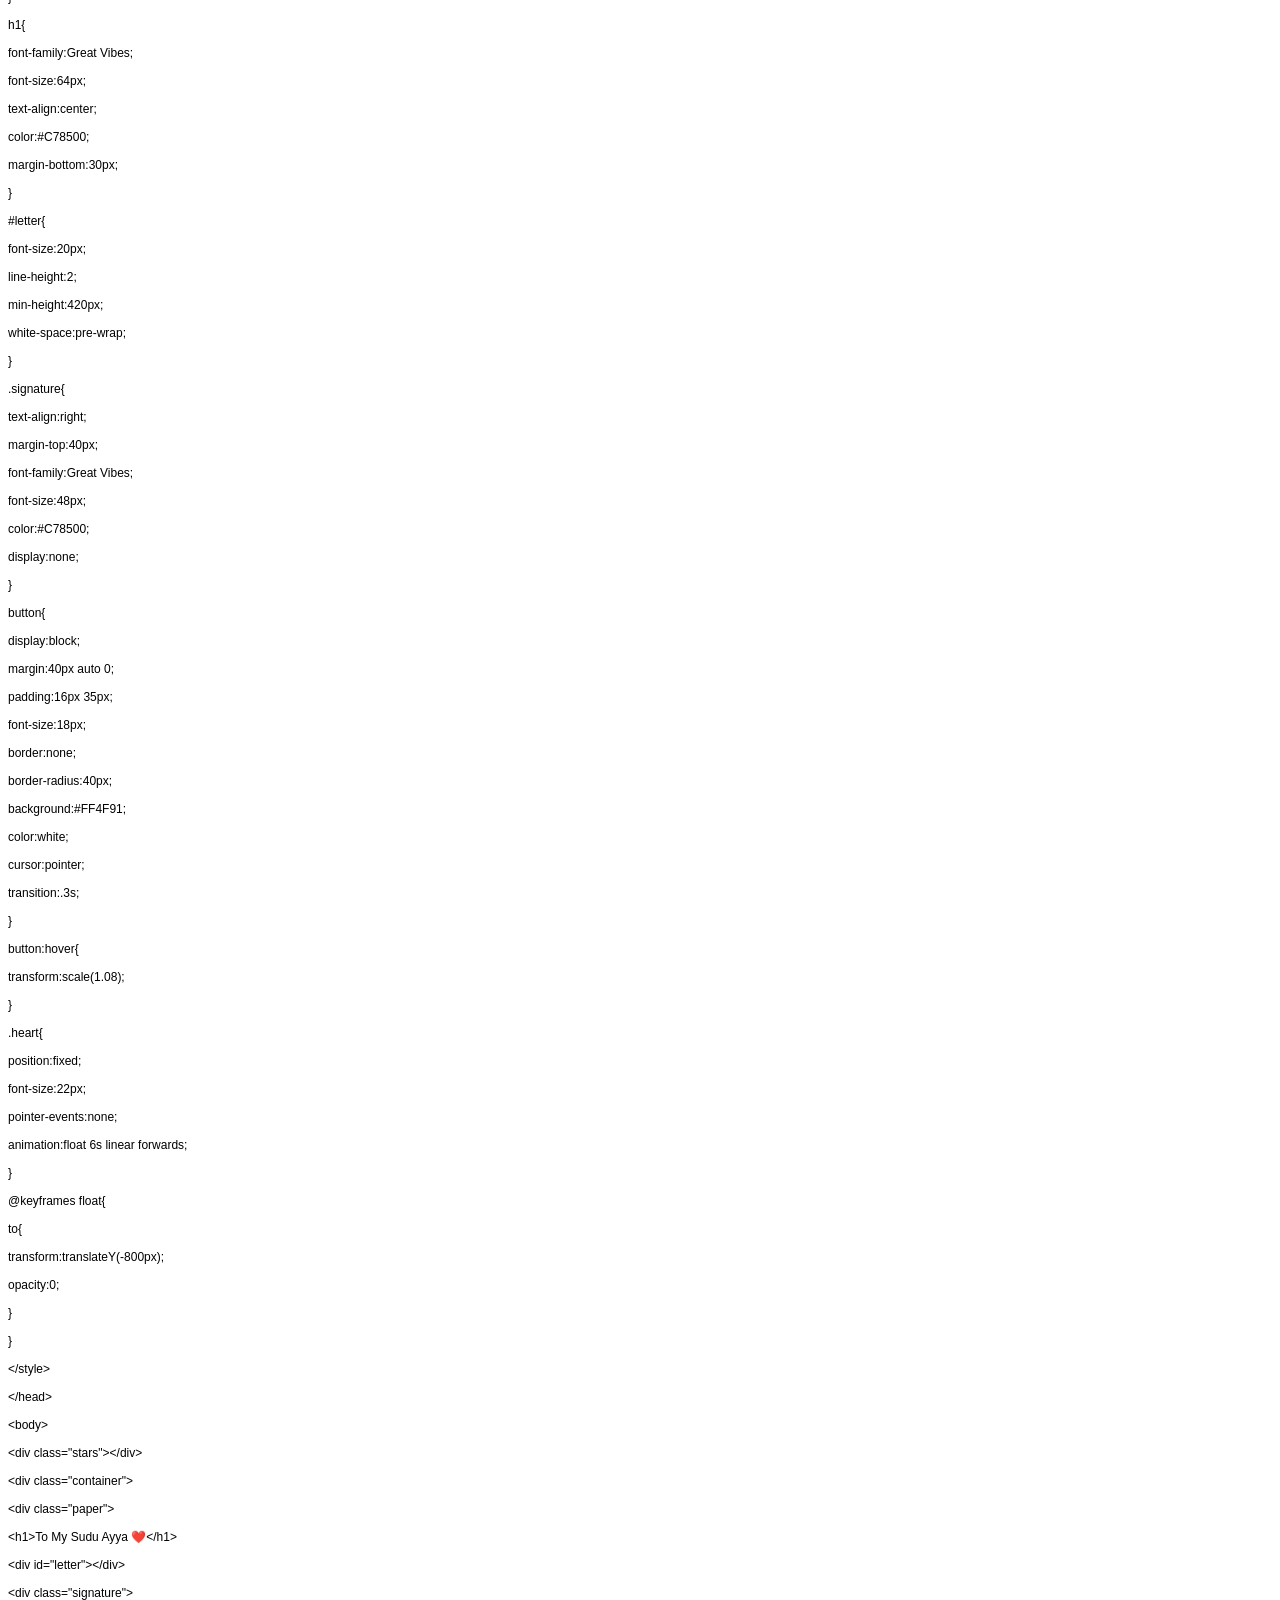
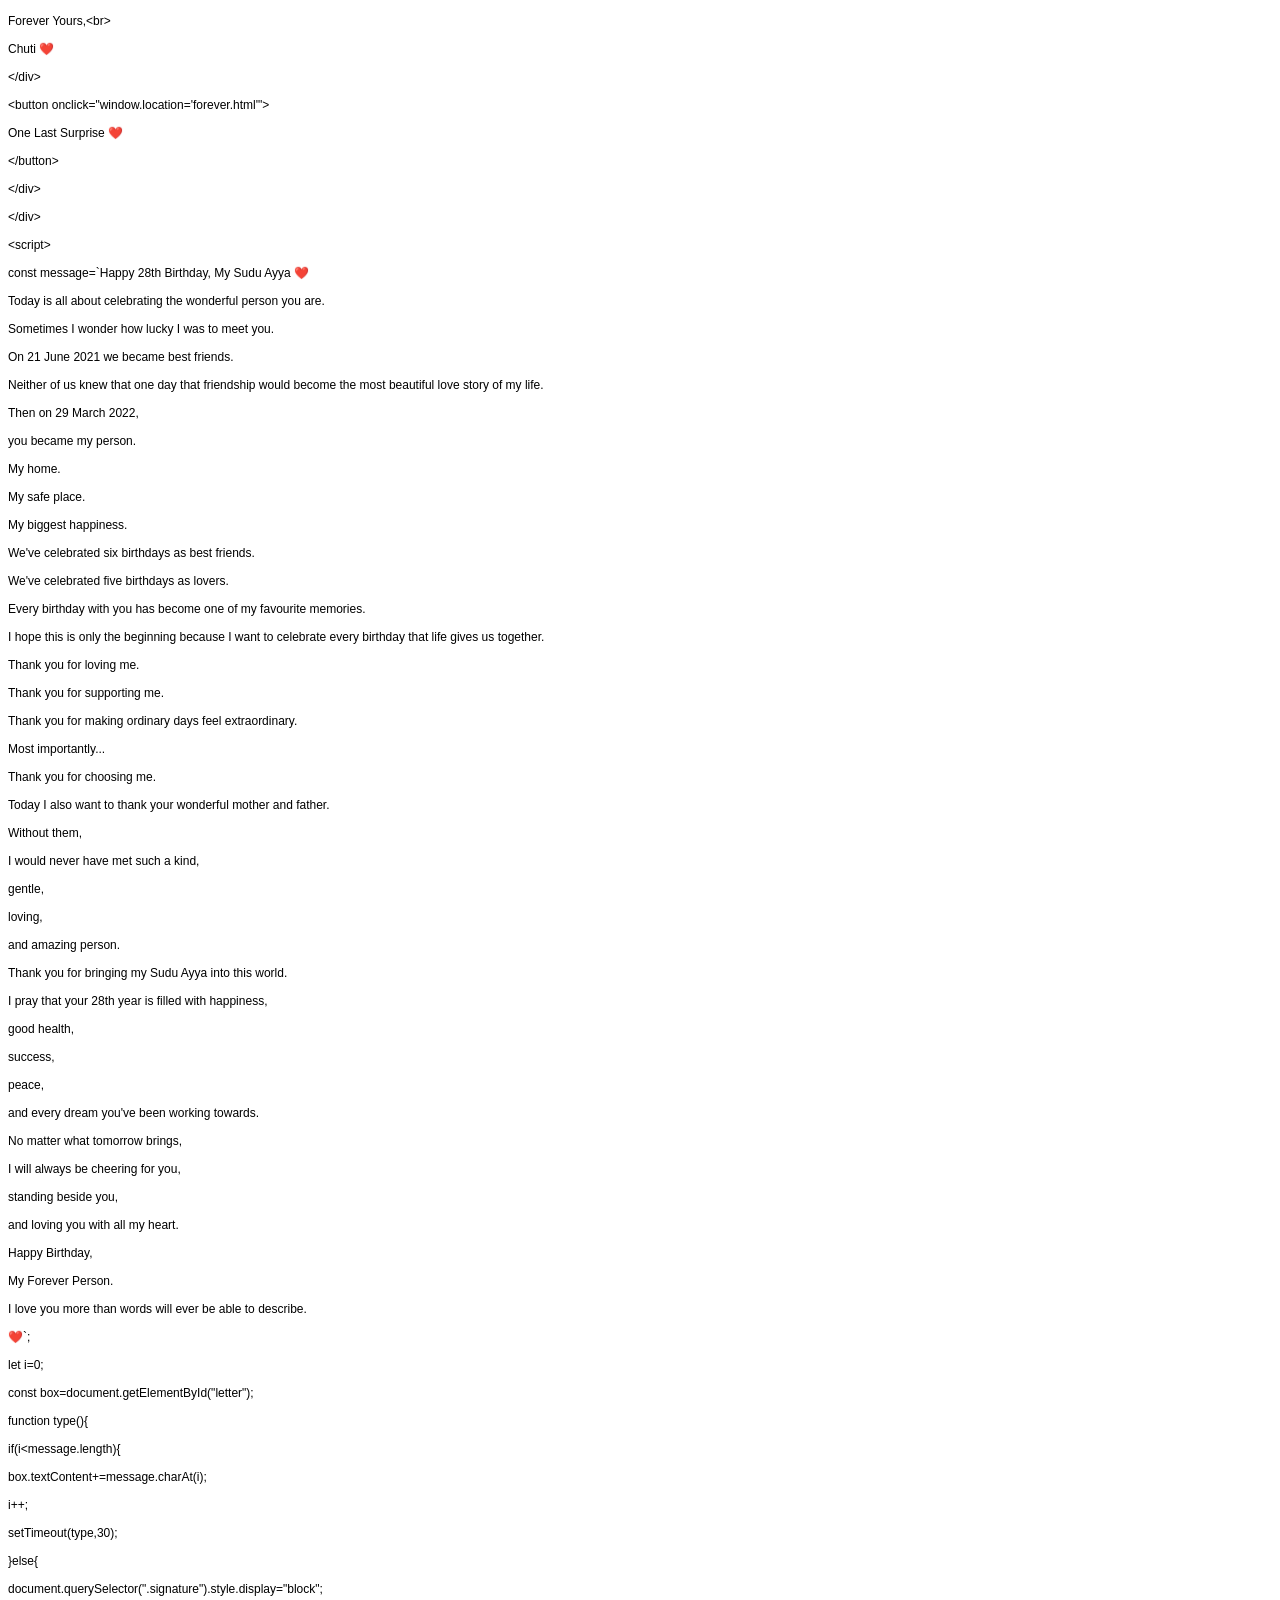
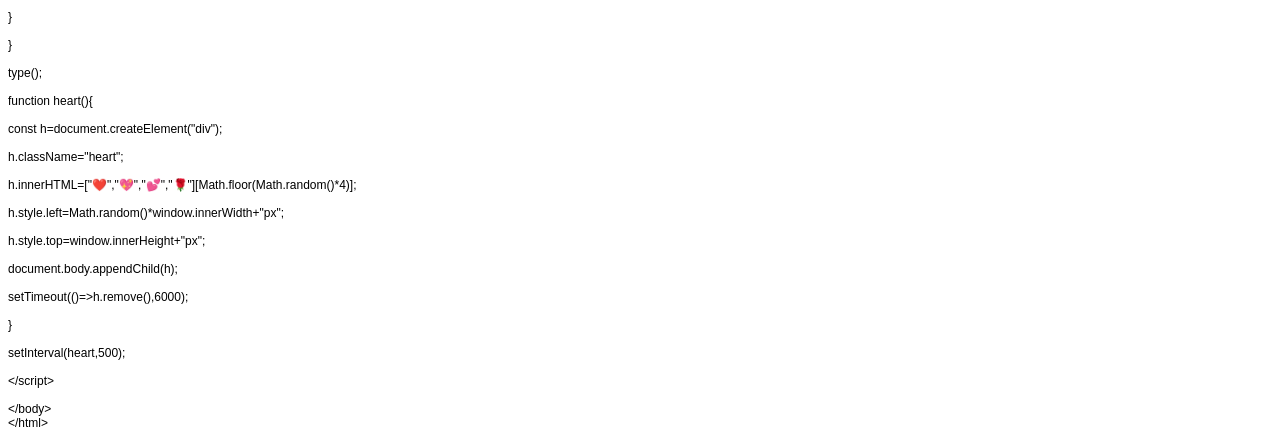
<file: letter.html>
<!DOCTYPE html PUBLIC "-//W3C//DTD HTML 4.01//EN" "http://www.w3.org/TR/html4/strict.dtd">
<html>
<head>
  <meta http-equiv="Content-Type" content="text/html; charset=utf-8">
  <meta http-equiv="Content-Style-Type" content="text/css">
  <title></title>
  <meta name="Generator" content="Cocoa HTML Writer">
  <meta name="CocoaVersion" content="2685.6">
  <style type="text/css">
    p.p1 {margin: 0.0px 0.0px 0.0px 0.0px; font: 12.0px Helvetica}
    p.p2 {margin: 0.0px 0.0px 0.0px 0.0px; font: 12.0px Helvetica; min-height: 14.0px}
  </style>
</head>
<body>
<p class="p1">&lt;!DOCTYPE html&gt;</p>
<p class="p1">&lt;html lang="en"&gt;</p>
<p class="p1">&lt;head&gt;</p>
<p class="p1">&lt;meta charset="UTF-8"&gt;</p>
<p class="p1">&lt;meta name="viewport" content="width=device-width, initial-scale=1.0"&gt;</p>
<p class="p2"><br></p>
<p class="p1">&lt;title&gt;My Letter To Sudu Ayya ❤️&lt;/title&gt;</p>
<p class="p2"><br></p>
<p class="p1">&lt;link rel="preconnect" href="https://fonts.googleapis.com"&gt;</p>
<p class="p1">&lt;link href="https://fonts.googleapis.com/css2?family=Great+Vibes&amp;family=Poppins:wght@300;400;500;600&amp;display=swap" rel="stylesheet"&gt;</p>
<p class="p2"><br></p>
<p class="p1">&lt;style&gt;</p>
<p class="p2"><br></p>
<p class="p1">*{</p>
<p class="p1">margin:0;</p>
<p class="p1">padding:0;</p>
<p class="p1">box-sizing:border-box;</p>
<p class="p1">}</p>
<p class="p2"><br></p>
<p class="p1">body{</p>
<p class="p2"><br></p>
<p class="p1">background:linear-gradient(180deg,#04162E,#061B3A,#081F45);</p>
<p class="p2"><br></p>
<p class="p1">font-family:Poppins,sans-serif;</p>
<p class="p2"><br></p>
<p class="p1">overflow:hidden;</p>
<p class="p2"><br></p>
<p class="p1">color:white;</p>
<p class="p2"><br></p>
<p class="p1">}</p>
<p class="p2"><br></p>
<p class="p1">/* Stars */</p>
<p class="p2"><br></p>
<p class="p1">.stars{</p>
<p class="p2"><br></p>
<p class="p1">position:fixed;</p>
<p class="p2"><br></p>
<p class="p1">inset:0;</p>
<p class="p2"><br></p>
<p class="p1">background-image:radial-gradient(white 1px,transparent 1px);</p>
<p class="p2"><br></p>
<p class="p1">background-size:45px 45px;</p>
<p class="p2"><br></p>
<p class="p1">opacity:.3;</p>
<p class="p2"><br></p>
<p class="p1">animation:move 90s linear infinite;</p>
<p class="p2"><br></p>
<p class="p1">}</p>
<p class="p2"><br></p>
<p class="p1">@keyframes move{</p>
<p class="p2"><br></p>
<p class="p1">to{</p>
<p class="p2"><br></p>
<p class="p1">background-position:0 1000px;</p>
<p class="p2"><br></p>
<p class="p1">}</p>
<p class="p2"><br></p>
<p class="p1">}</p>
<p class="p2"><br></p>
<p class="p1">.container{</p>
<p class="p2"><br></p>
<p class="p1">position:relative;</p>
<p class="p2"><br></p>
<p class="p1">z-index:5;</p>
<p class="p2"><br></p>
<p class="p1">display:flex;</p>
<p class="p2"><br></p>
<p class="p1">justify-content:center;</p>
<p class="p2"><br></p>
<p class="p1">align-items:center;</p>
<p class="p2"><br></p>
<p class="p1">height:100vh;</p>
<p class="p2"><br></p>
<p class="p1">padding:30px;</p>
<p class="p2"><br></p>
<p class="p1">}</p>
<p class="p2"><br></p>
<p class="p1">.paper{</p>
<p class="p2"><br></p>
<p class="p1">max-width:900px;</p>
<p class="p2"><br></p>
<p class="p1">background:#fffdf6;</p>
<p class="p2"><br></p>
<p class="p1">color:#333;</p>
<p class="p2"><br></p>
<p class="p1">padding:50px;</p>
<p class="p2"><br></p>
<p class="p1">border-radius:20px;</p>
<p class="p2"><br></p>
<p class="p1">box-shadow:0 0 60px rgba(255,255,255,.2);</p>
<p class="p2"><br></p>
<p class="p1">position:relative;</p>
<p class="p2"><br></p>
<p class="p1">overflow:hidden;</p>
<p class="p2"><br></p>
<p class="p1">}</p>
<p class="p2"><br></p>
<p class="p1">.paper::before{</p>
<p class="p2"><br></p>
<p class="p1">content:"";</p>
<p class="p2"><br></p>
<p class="p1">position:absolute;</p>
<p class="p2"><br></p>
<p class="p1">left:0;</p>
<p class="p2"><br></p>
<p class="p1">top:0;</p>
<p class="p2"><br></p>
<p class="p1">width:100%;</p>
<p class="p2"><br></p>
<p class="p1">height:12px;</p>
<p class="p2"><br></p>
<p class="p1">background:#FFD369;</p>
<p class="p2"><br></p>
<p class="p1">}</p>
<p class="p2"><br></p>
<p class="p1">h1{</p>
<p class="p2"><br></p>
<p class="p1">font-family:Great Vibes;</p>
<p class="p2"><br></p>
<p class="p1">font-size:64px;</p>
<p class="p2"><br></p>
<p class="p1">text-align:center;</p>
<p class="p2"><br></p>
<p class="p1">color:#C78500;</p>
<p class="p2"><br></p>
<p class="p1">margin-bottom:30px;</p>
<p class="p2"><br></p>
<p class="p1">}</p>
<p class="p2"><br></p>
<p class="p1">#letter{</p>
<p class="p2"><br></p>
<p class="p1">font-size:20px;</p>
<p class="p2"><br></p>
<p class="p1">line-height:2;</p>
<p class="p2"><br></p>
<p class="p1">min-height:420px;</p>
<p class="p2"><br></p>
<p class="p1">white-space:pre-wrap;</p>
<p class="p2"><br></p>
<p class="p1">}</p>
<p class="p2"><br></p>
<p class="p1">.signature{</p>
<p class="p2"><br></p>
<p class="p1">text-align:right;</p>
<p class="p2"><br></p>
<p class="p1">margin-top:40px;</p>
<p class="p2"><br></p>
<p class="p1">font-family:Great Vibes;</p>
<p class="p2"><br></p>
<p class="p1">font-size:48px;</p>
<p class="p2"><br></p>
<p class="p1">color:#C78500;</p>
<p class="p2"><br></p>
<p class="p1">display:none;</p>
<p class="p2"><br></p>
<p class="p1">}</p>
<p class="p2"><br></p>
<p class="p1">button{</p>
<p class="p2"><br></p>
<p class="p1">display:block;</p>
<p class="p2"><br></p>
<p class="p1">margin:40px auto 0;</p>
<p class="p2"><br></p>
<p class="p1">padding:16px 35px;</p>
<p class="p2"><br></p>
<p class="p1">font-size:18px;</p>
<p class="p2"><br></p>
<p class="p1">border:none;</p>
<p class="p2"><br></p>
<p class="p1">border-radius:40px;</p>
<p class="p2"><br></p>
<p class="p1">background:#FF4F91;</p>
<p class="p2"><br></p>
<p class="p1">color:white;</p>
<p class="p2"><br></p>
<p class="p1">cursor:pointer;</p>
<p class="p2"><br></p>
<p class="p1">transition:.3s;</p>
<p class="p2"><br></p>
<p class="p1">}</p>
<p class="p2"><br></p>
<p class="p1">button:hover{</p>
<p class="p2"><br></p>
<p class="p1">transform:scale(1.08);</p>
<p class="p2"><br></p>
<p class="p1">}</p>
<p class="p2"><br></p>
<p class="p1">.heart{</p>
<p class="p2"><br></p>
<p class="p1">position:fixed;</p>
<p class="p2"><br></p>
<p class="p1">font-size:22px;</p>
<p class="p2"><br></p>
<p class="p1">pointer-events:none;</p>
<p class="p2"><br></p>
<p class="p1">animation:float 6s linear forwards;</p>
<p class="p2"><br></p>
<p class="p1">}</p>
<p class="p2"><br></p>
<p class="p1">@keyframes float{</p>
<p class="p2"><br></p>
<p class="p1">to{</p>
<p class="p2"><br></p>
<p class="p1">transform:translateY(-800px);</p>
<p class="p2"><br></p>
<p class="p1">opacity:0;</p>
<p class="p2"><br></p>
<p class="p1">}</p>
<p class="p2"><br></p>
<p class="p1">}</p>
<p class="p2"><br></p>
<p class="p1">&lt;/style&gt;</p>
<p class="p2"><br></p>
<p class="p1">&lt;/head&gt;</p>
<p class="p2"><br></p>
<p class="p1">&lt;body&gt;</p>
<p class="p2"><br></p>
<p class="p1">&lt;div class="stars"&gt;&lt;/div&gt;</p>
<p class="p2"><br></p>
<p class="p1">&lt;div class="container"&gt;</p>
<p class="p2"><br></p>
<p class="p1">&lt;div class="paper"&gt;</p>
<p class="p2"><br></p>
<p class="p1">&lt;h1&gt;To My Sudu Ayya ❤️&lt;/h1&gt;</p>
<p class="p2"><br></p>
<p class="p1">&lt;div id="letter"&gt;&lt;/div&gt;</p>
<p class="p2"><br></p>
<p class="p1">&lt;div class="signature"&gt;</p>
<p class="p2"><br></p>
<p class="p1">Forever Yours,&lt;br&gt;</p>
<p class="p2"><br></p>
<p class="p1">Chuti ❤️</p>
<p class="p2"><br></p>
<p class="p1">&lt;/div&gt;</p>
<p class="p2"><br></p>
<p class="p1">&lt;button onclick="window.location='forever.html'"&gt;</p>
<p class="p2"><br></p>
<p class="p1">One Last Surprise ❤️</p>
<p class="p2"><br></p>
<p class="p1">&lt;/button&gt;</p>
<p class="p2"><br></p>
<p class="p1">&lt;/div&gt;</p>
<p class="p2"><br></p>
<p class="p1">&lt;/div&gt;</p>
<p class="p2"><br></p>
<p class="p1">&lt;script&gt;</p>
<p class="p2"><br></p>
<p class="p1">const message=`Happy 28th Birthday, My Sudu Ayya ❤️</p>
<p class="p2"><br></p>
<p class="p1">Today is all about celebrating the wonderful person you are.</p>
<p class="p2"><br></p>
<p class="p1">Sometimes I wonder how lucky I was to meet you.</p>
<p class="p2"><br></p>
<p class="p1">On 21 June 2021 we became best friends.</p>
<p class="p2"><br></p>
<p class="p1">Neither of us knew that one day that friendship would become the most beautiful love story of my life.</p>
<p class="p2"><br></p>
<p class="p1">Then on 29 March 2022,</p>
<p class="p2"><br></p>
<p class="p1">you became my person.</p>
<p class="p2"><br></p>
<p class="p1">My home.</p>
<p class="p2"><br></p>
<p class="p1">My safe place.</p>
<p class="p2"><br></p>
<p class="p1">My biggest happiness.</p>
<p class="p2"><br></p>
<p class="p1">We've celebrated six birthdays as best friends.</p>
<p class="p2"><br></p>
<p class="p1">We've celebrated five birthdays as lovers.</p>
<p class="p2"><br></p>
<p class="p1">Every birthday with you has become one of my favourite memories.</p>
<p class="p2"><br></p>
<p class="p1">I hope this is only the beginning because I want to celebrate every birthday that life gives us together.</p>
<p class="p2"><br></p>
<p class="p1">Thank you for loving me.</p>
<p class="p2"><br></p>
<p class="p1">Thank you for supporting me.</p>
<p class="p2"><br></p>
<p class="p1">Thank you for making ordinary days feel extraordinary.</p>
<p class="p2"><br></p>
<p class="p1">Most importantly...</p>
<p class="p2"><br></p>
<p class="p1">Thank you for choosing me.</p>
<p class="p2"><br></p>
<p class="p1">Today I also want to thank your wonderful mother and father.</p>
<p class="p2"><br></p>
<p class="p1">Without them,</p>
<p class="p2"><br></p>
<p class="p1">I would never have met such a kind,</p>
<p class="p2"><br></p>
<p class="p1">gentle,</p>
<p class="p2"><br></p>
<p class="p1">loving,</p>
<p class="p2"><br></p>
<p class="p1">and amazing person.</p>
<p class="p2"><br></p>
<p class="p1">Thank you for bringing my Sudu Ayya into this world.</p>
<p class="p2"><br></p>
<p class="p1">I pray that your 28th year is filled with happiness,</p>
<p class="p2"><br></p>
<p class="p1">good health,</p>
<p class="p2"><br></p>
<p class="p1">success,</p>
<p class="p2"><br></p>
<p class="p1">peace,</p>
<p class="p2"><br></p>
<p class="p1">and every dream you've been working towards.</p>
<p class="p2"><br></p>
<p class="p1">No matter what tomorrow brings,</p>
<p class="p2"><br></p>
<p class="p1">I will always be cheering for you,</p>
<p class="p2"><br></p>
<p class="p1">standing beside you,</p>
<p class="p2"><br></p>
<p class="p1">and loving you with all my heart.</p>
<p class="p2"><br></p>
<p class="p1">Happy Birthday,</p>
<p class="p2"><br></p>
<p class="p1">My Forever Person.</p>
<p class="p2"><br></p>
<p class="p1">I love you more than words will ever be able to describe.</p>
<p class="p2"><br></p>
<p class="p1">❤️`;</p>
<p class="p2"><br></p>
<p class="p1">let i=0;</p>
<p class="p2"><br></p>
<p class="p1">const box=document.getElementById("letter");</p>
<p class="p2"><br></p>
<p class="p1">function type(){</p>
<p class="p2"><br></p>
<p class="p1">if(i&lt;message.length){</p>
<p class="p2"><br></p>
<p class="p1">box.textContent+=message.charAt(i);</p>
<p class="p2"><br></p>
<p class="p1">i++;</p>
<p class="p2"><br></p>
<p class="p1">setTimeout(type,30);</p>
<p class="p2"><br></p>
<p class="p1">}else{</p>
<p class="p2"><br></p>
<p class="p1">document.querySelector(".signature").style.display="block";</p>
<p class="p2"><br></p>
<p class="p1">}</p>
<p class="p2"><br></p>
<p class="p1">}</p>
<p class="p2"><br></p>
<p class="p1">type();</p>
<p class="p2"><br></p>
<p class="p1">function heart(){</p>
<p class="p2"><br></p>
<p class="p1">const h=document.createElement("div");</p>
<p class="p2"><br></p>
<p class="p1">h.className="heart";</p>
<p class="p2"><br></p>
<p class="p1">h.innerHTML=["❤️","💖","💕","🌹"][Math.floor(Math.random()*4)];</p>
<p class="p2"><br></p>
<p class="p1">h.style.left=Math.random()*window.innerWidth+"px";</p>
<p class="p2"><br></p>
<p class="p1">h.style.top=window.innerHeight+"px";</p>
<p class="p2"><br></p>
<p class="p1">document.body.appendChild(h);</p>
<p class="p2"><br></p>
<p class="p1">setTimeout(()=&gt;h.remove(),6000);</p>
<p class="p2"><br></p>
<p class="p1">}</p>
<p class="p2"><br></p>
<p class="p1">setInterval(heart,500);</p>
<p class="p2"><br></p>
<p class="p1">&lt;/script&gt;</p>
<p class="p2"><br></p>
<p class="p1">&lt;/body&gt;</p>
<p class="p1">&lt;/html&gt;</p>
</body>
</html>
</file>
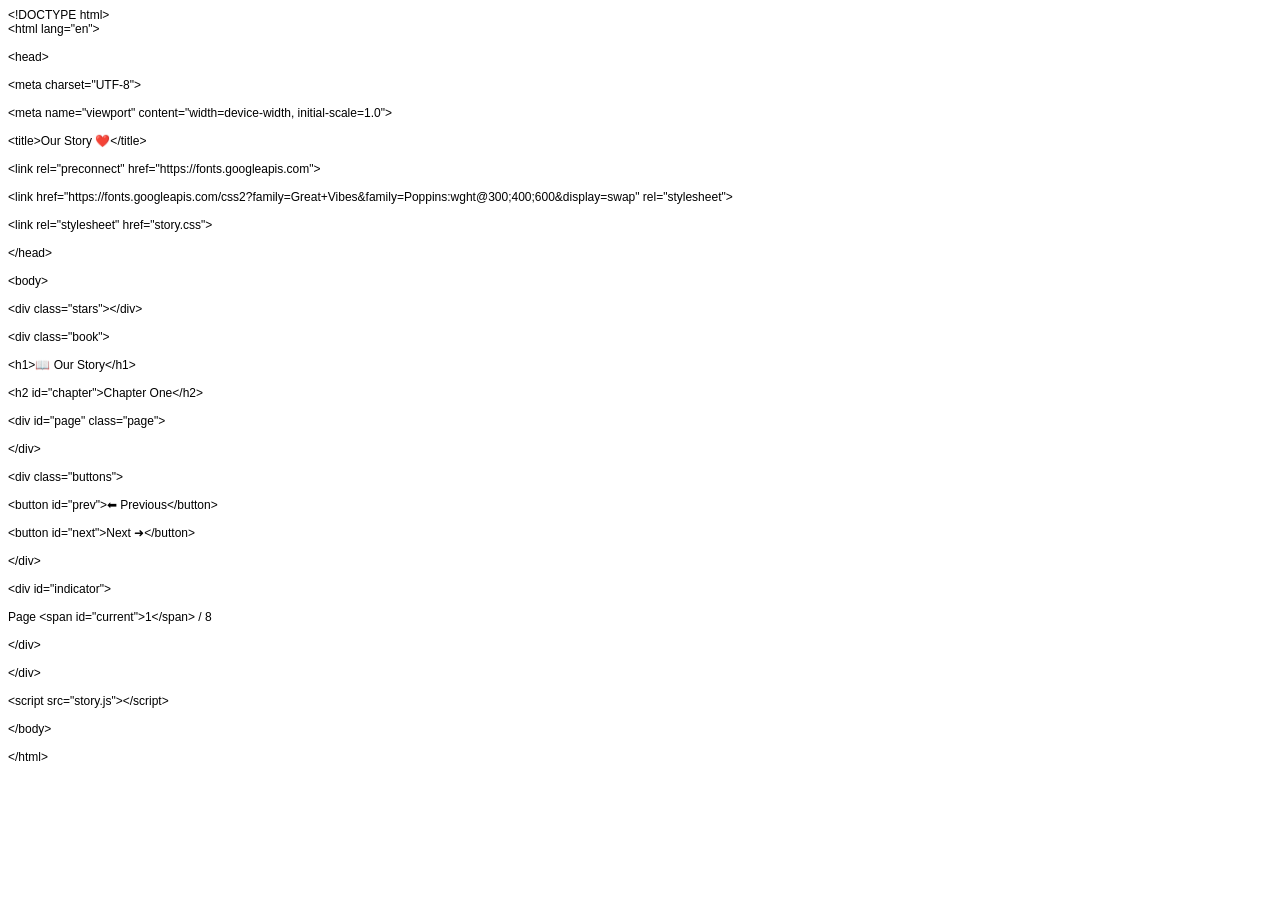
<file: story.html>
<!DOCTYPE html PUBLIC "-//W3C//DTD HTML 4.01//EN" "http://www.w3.org/TR/html4/strict.dtd">
<html>
<head>
  <meta http-equiv="Content-Type" content="text/html; charset=utf-8">
  <meta http-equiv="Content-Style-Type" content="text/css">
  <title></title>
  <meta name="Generator" content="Cocoa HTML Writer">
  <meta name="CocoaVersion" content="2685.6">
  <style type="text/css">
    p.p1 {margin: 0.0px 0.0px 0.0px 0.0px; font: 12.0px Helvetica}
    p.p2 {margin: 0.0px 0.0px 0.0px 0.0px; font: 12.0px Helvetica; min-height: 14.0px}
  </style>
</head>
<body>
<p class="p1">&lt;!DOCTYPE html&gt;</p>
<p class="p1">&lt;html lang="en"&gt;</p>
<p class="p2"><br></p>
<p class="p1">&lt;head&gt;</p>
<p class="p2"><br></p>
<p class="p1">&lt;meta charset="UTF-8"&gt;</p>
<p class="p2"><br></p>
<p class="p1">&lt;meta name="viewport" content="width=device-width, initial-scale=1.0"&gt;</p>
<p class="p2"><br></p>
<p class="p1">&lt;title&gt;Our Story ❤️&lt;/title&gt;</p>
<p class="p2"><br></p>
<p class="p1">&lt;link rel="preconnect" href="https://fonts.googleapis.com"&gt;</p>
<p class="p2"><br></p>
<p class="p1">&lt;link href="https://fonts.googleapis.com/css2?family=Great+Vibes&amp;family=Poppins:wght@300;400;600&amp;display=swap" rel="stylesheet"&gt;</p>
<p class="p2"><br></p>
<p class="p1">&lt;link rel="stylesheet" href="story.css"&gt;</p>
<p class="p2"><br></p>
<p class="p1">&lt;/head&gt;</p>
<p class="p2"><br></p>
<p class="p1">&lt;body&gt;</p>
<p class="p2"><br></p>
<p class="p1">&lt;div class="stars"&gt;&lt;/div&gt;</p>
<p class="p2"><br></p>
<p class="p1">&lt;div class="book"&gt;</p>
<p class="p2"><br></p>
<p class="p1">&lt;h1&gt;📖 Our Story&lt;/h1&gt;</p>
<p class="p2"><br></p>
<p class="p1">&lt;h2 id="chapter"&gt;Chapter One&lt;/h2&gt;</p>
<p class="p2"><br></p>
<p class="p1">&lt;div id="page" class="page"&gt;</p>
<p class="p2"><br></p>
<p class="p1">&lt;/div&gt;</p>
<p class="p2"><br></p>
<p class="p1">&lt;div class="buttons"&gt;</p>
<p class="p2"><br></p>
<p class="p1">&lt;button id="prev"&gt;⬅ Previous&lt;/button&gt;</p>
<p class="p2"><br></p>
<p class="p1">&lt;button id="next"&gt;Next ➜&lt;/button&gt;</p>
<p class="p2"><br></p>
<p class="p1">&lt;/div&gt;</p>
<p class="p2"><br></p>
<p class="p1">&lt;div id="indicator"&gt;</p>
<p class="p2"><br></p>
<p class="p1">Page &lt;span id="current"&gt;1&lt;/span&gt; / 8</p>
<p class="p2"><br></p>
<p class="p1">&lt;/div&gt;</p>
<p class="p2"><br></p>
<p class="p1">&lt;/div&gt;</p>
<p class="p2"><br></p>
<p class="p1">&lt;script src="story.js"&gt;&lt;/script&gt;</p>
<p class="p2"><br></p>
<p class="p1">&lt;/body&gt;</p>
<p class="p2"><br></p>
<p class="p1">&lt;/html&gt;</p>
</body>
</html>
</file>
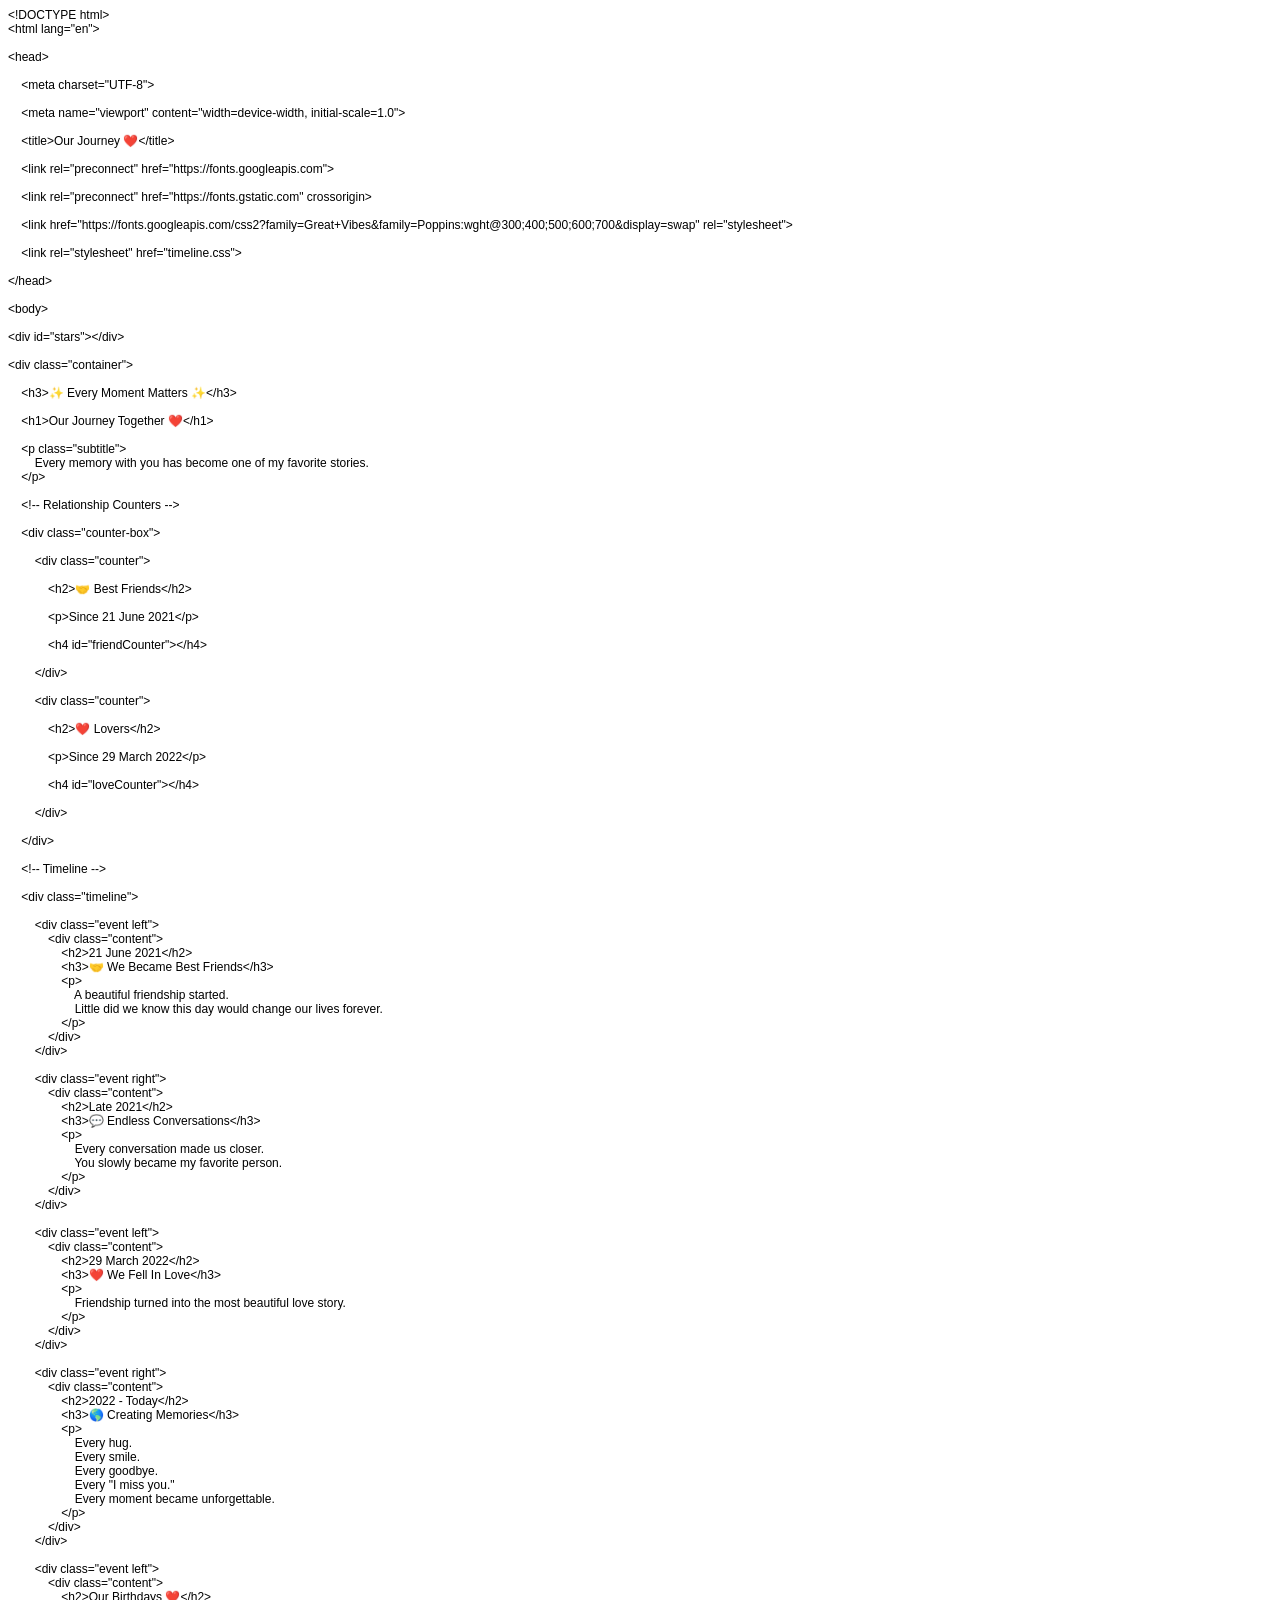
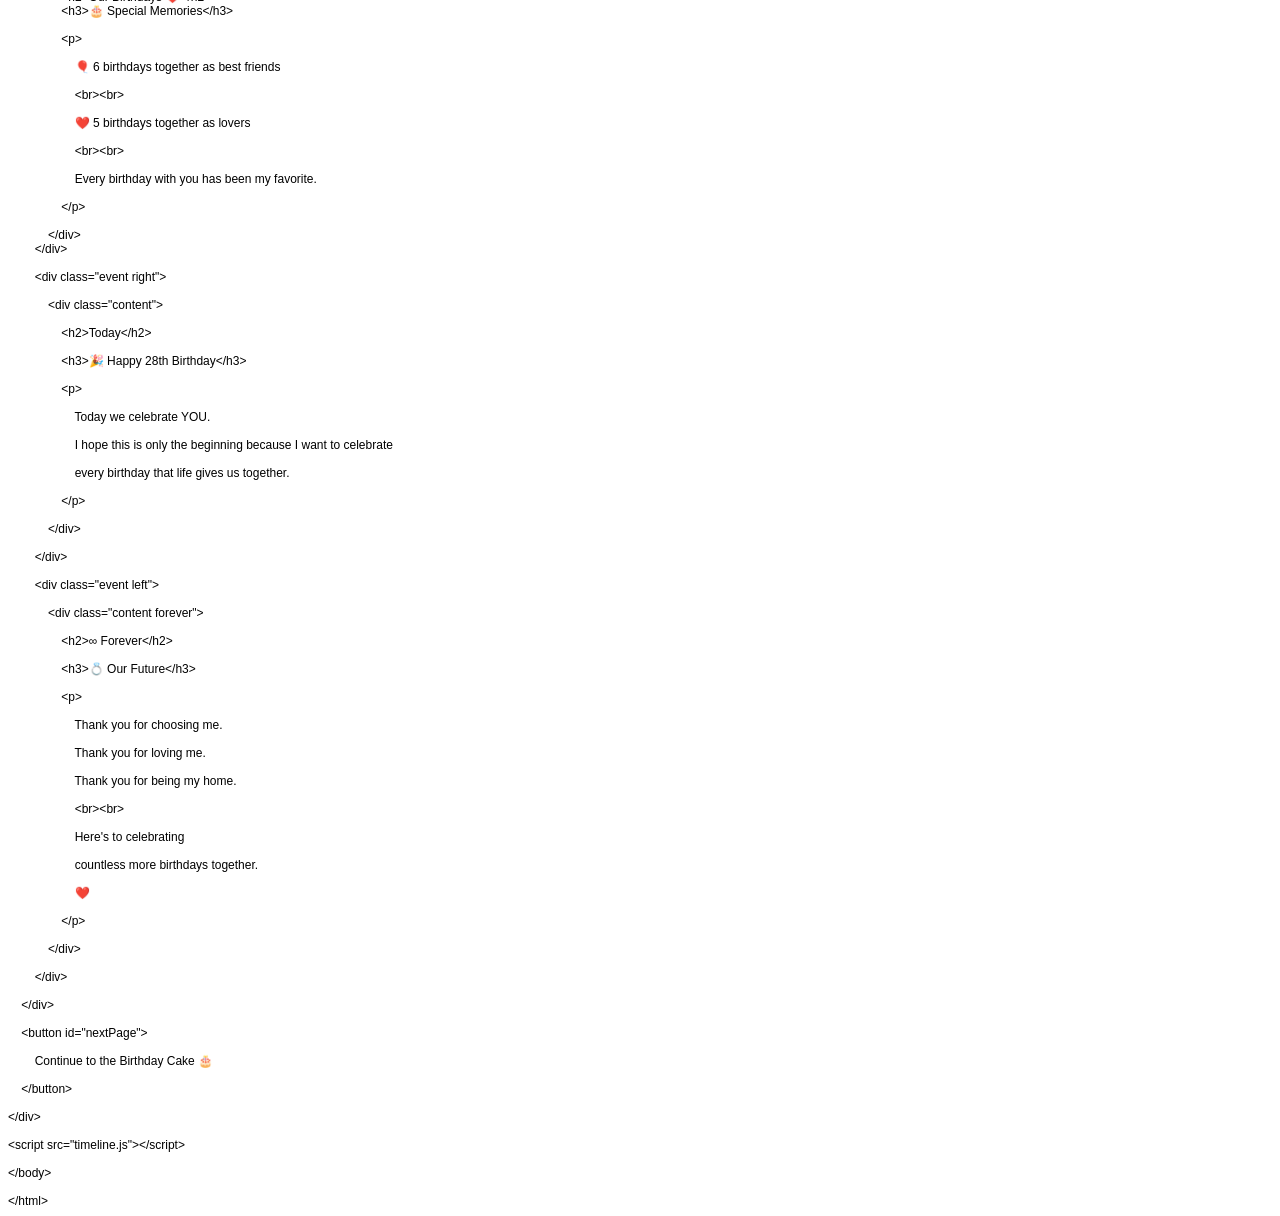
<file: timeline.html>
<!DOCTYPE html PUBLIC "-//W3C//DTD HTML 4.01//EN" "http://www.w3.org/TR/html4/strict.dtd">
<html>
<head>
  <meta http-equiv="Content-Type" content="text/html; charset=utf-8">
  <meta http-equiv="Content-Style-Type" content="text/css">
  <title></title>
  <meta name="Generator" content="Cocoa HTML Writer">
  <meta name="CocoaVersion" content="2685.6">
  <style type="text/css">
    p.p1 {margin: 0.0px 0.0px 0.0px 0.0px; font: 12.0px Helvetica}
    p.p2 {margin: 0.0px 0.0px 0.0px 0.0px; font: 12.0px Helvetica; min-height: 14.0px}
  </style>
</head>
<body>
<p class="p1">&lt;!DOCTYPE html&gt;</p>
<p class="p1">&lt;html lang="en"&gt;</p>
<p class="p2"><br></p>
<p class="p1">&lt;head&gt;</p>
<p class="p2"><br></p>
<p class="p1"><span class="Apple-converted-space">    </span>&lt;meta charset="UTF-8"&gt;</p>
<p class="p2"><br></p>
<p class="p1"><span class="Apple-converted-space">    </span>&lt;meta name="viewport" content="width=device-width, initial-scale=1.0"&gt;</p>
<p class="p2"><br></p>
<p class="p1"><span class="Apple-converted-space">    </span>&lt;title&gt;Our Journey ❤️&lt;/title&gt;</p>
<p class="p2"><br></p>
<p class="p1"><span class="Apple-converted-space">    </span>&lt;link rel="preconnect" href="https://fonts.googleapis.com"&gt;</p>
<p class="p2"><br></p>
<p class="p1"><span class="Apple-converted-space">    </span>&lt;link rel="preconnect" href="https://fonts.gstatic.com" crossorigin&gt;</p>
<p class="p2"><br></p>
<p class="p1"><span class="Apple-converted-space">    </span>&lt;link href="https://fonts.googleapis.com/css2?family=Great+Vibes&amp;family=Poppins:wght@300;400;500;600;700&amp;display=swap" rel="stylesheet"&gt;</p>
<p class="p2"><br></p>
<p class="p1"><span class="Apple-converted-space">    </span>&lt;link rel="stylesheet" href="timeline.css"&gt;</p>
<p class="p2"><br></p>
<p class="p1">&lt;/head&gt;</p>
<p class="p2"><br></p>
<p class="p1">&lt;body&gt;</p>
<p class="p2"><br></p>
<p class="p1">&lt;div id="stars"&gt;&lt;/div&gt;</p>
<p class="p2"><br></p>
<p class="p1">&lt;div class="container"&gt;</p>
<p class="p2"><br></p>
<p class="p1"><span class="Apple-converted-space">    </span>&lt;h3&gt;✨ Every Moment Matters ✨&lt;/h3&gt;</p>
<p class="p2"><br></p>
<p class="p1"><span class="Apple-converted-space">    </span>&lt;h1&gt;Our Journey Together ❤️&lt;/h1&gt;</p>
<p class="p2"><br></p>
<p class="p1"><span class="Apple-converted-space">    </span>&lt;p class="subtitle"&gt;</p>
<p class="p1"><span class="Apple-converted-space">        </span>Every memory with you has become one of my favorite stories.</p>
<p class="p1"><span class="Apple-converted-space">    </span>&lt;/p&gt;</p>
<p class="p2"><br></p>
<p class="p1"><span class="Apple-converted-space">    </span>&lt;!-- Relationship Counters --&gt;</p>
<p class="p2"><br></p>
<p class="p1"><span class="Apple-converted-space">    </span>&lt;div class="counter-box"&gt;</p>
<p class="p2"><br></p>
<p class="p1"><span class="Apple-converted-space">        </span>&lt;div class="counter"&gt;</p>
<p class="p2"><br></p>
<p class="p1"><span class="Apple-converted-space">            </span>&lt;h2&gt;🤝 Best Friends&lt;/h2&gt;</p>
<p class="p2"><br></p>
<p class="p1"><span class="Apple-converted-space">            </span>&lt;p&gt;Since 21 June 2021&lt;/p&gt;</p>
<p class="p2"><br></p>
<p class="p1"><span class="Apple-converted-space">            </span>&lt;h4 id="friendCounter"&gt;&lt;/h4&gt;</p>
<p class="p2"><br></p>
<p class="p1"><span class="Apple-converted-space">        </span>&lt;/div&gt;</p>
<p class="p2"><br></p>
<p class="p1"><span class="Apple-converted-space">        </span>&lt;div class="counter"&gt;</p>
<p class="p2"><br></p>
<p class="p1"><span class="Apple-converted-space">            </span>&lt;h2&gt;❤️ Lovers&lt;/h2&gt;</p>
<p class="p2"><br></p>
<p class="p1"><span class="Apple-converted-space">            </span>&lt;p&gt;Since 29 March 2022&lt;/p&gt;</p>
<p class="p2"><br></p>
<p class="p1"><span class="Apple-converted-space">            </span>&lt;h4 id="loveCounter"&gt;&lt;/h4&gt;</p>
<p class="p2"><br></p>
<p class="p1"><span class="Apple-converted-space">        </span>&lt;/div&gt;</p>
<p class="p2"><br></p>
<p class="p1"><span class="Apple-converted-space">    </span>&lt;/div&gt;</p>
<p class="p2"><br></p>
<p class="p1"><span class="Apple-converted-space">    </span>&lt;!-- Timeline --&gt;</p>
<p class="p2"><br></p>
<p class="p1"><span class="Apple-converted-space">    </span>&lt;div class="timeline"&gt;</p>
<p class="p2"><br></p>
<p class="p1"><span class="Apple-converted-space">        </span>&lt;div class="event left"&gt;</p>
<p class="p1"><span class="Apple-converted-space">            </span>&lt;div class="content"&gt;</p>
<p class="p1"><span class="Apple-converted-space">                </span>&lt;h2&gt;21 June 2021&lt;/h2&gt;</p>
<p class="p1"><span class="Apple-converted-space">                </span>&lt;h3&gt;🤝 We Became Best Friends&lt;/h3&gt;</p>
<p class="p1"><span class="Apple-converted-space">                </span>&lt;p&gt;</p>
<p class="p1"><span class="Apple-converted-space">                    </span>A beautiful friendship started.</p>
<p class="p1"><span class="Apple-converted-space">                    </span>Little did we know this day would change our lives forever.</p>
<p class="p1"><span class="Apple-converted-space">                </span>&lt;/p&gt;</p>
<p class="p1"><span class="Apple-converted-space">            </span>&lt;/div&gt;</p>
<p class="p1"><span class="Apple-converted-space">        </span>&lt;/div&gt;</p>
<p class="p2"><br></p>
<p class="p1"><span class="Apple-converted-space">        </span>&lt;div class="event right"&gt;</p>
<p class="p1"><span class="Apple-converted-space">            </span>&lt;div class="content"&gt;</p>
<p class="p1"><span class="Apple-converted-space">                </span>&lt;h2&gt;Late 2021&lt;/h2&gt;</p>
<p class="p1"><span class="Apple-converted-space">                </span>&lt;h3&gt;💬 Endless Conversations&lt;/h3&gt;</p>
<p class="p1"><span class="Apple-converted-space">                </span>&lt;p&gt;</p>
<p class="p1"><span class="Apple-converted-space">                    </span>Every conversation made us closer.</p>
<p class="p1"><span class="Apple-converted-space">                    </span>You slowly became my favorite person.</p>
<p class="p1"><span class="Apple-converted-space">                </span>&lt;/p&gt;</p>
<p class="p1"><span class="Apple-converted-space">            </span>&lt;/div&gt;</p>
<p class="p1"><span class="Apple-converted-space">        </span>&lt;/div&gt;</p>
<p class="p2"><br></p>
<p class="p1"><span class="Apple-converted-space">        </span>&lt;div class="event left"&gt;</p>
<p class="p1"><span class="Apple-converted-space">            </span>&lt;div class="content"&gt;</p>
<p class="p1"><span class="Apple-converted-space">                </span>&lt;h2&gt;29 March 2022&lt;/h2&gt;</p>
<p class="p1"><span class="Apple-converted-space">                </span>&lt;h3&gt;❤️ We Fell In Love&lt;/h3&gt;</p>
<p class="p1"><span class="Apple-converted-space">                </span>&lt;p&gt;</p>
<p class="p1"><span class="Apple-converted-space">                    </span>Friendship turned into the most beautiful love story.</p>
<p class="p1"><span class="Apple-converted-space">                </span>&lt;/p&gt;</p>
<p class="p1"><span class="Apple-converted-space">            </span>&lt;/div&gt;</p>
<p class="p1"><span class="Apple-converted-space">        </span>&lt;/div&gt;</p>
<p class="p2"><br></p>
<p class="p1"><span class="Apple-converted-space">        </span>&lt;div class="event right"&gt;</p>
<p class="p1"><span class="Apple-converted-space">            </span>&lt;div class="content"&gt;</p>
<p class="p1"><span class="Apple-converted-space">                </span>&lt;h2&gt;2022 - Today&lt;/h2&gt;</p>
<p class="p1"><span class="Apple-converted-space">                </span>&lt;h3&gt;🌎 Creating Memories&lt;/h3&gt;</p>
<p class="p1"><span class="Apple-converted-space">                </span>&lt;p&gt;</p>
<p class="p1"><span class="Apple-converted-space">                    </span>Every hug.</p>
<p class="p1"><span class="Apple-converted-space">                    </span>Every smile.</p>
<p class="p1"><span class="Apple-converted-space">                    </span>Every goodbye.</p>
<p class="p1"><span class="Apple-converted-space">                    </span>Every "I miss you."</p>
<p class="p1"><span class="Apple-converted-space">                    </span>Every moment became unforgettable.</p>
<p class="p1"><span class="Apple-converted-space">                </span>&lt;/p&gt;</p>
<p class="p1"><span class="Apple-converted-space">            </span>&lt;/div&gt;</p>
<p class="p1"><span class="Apple-converted-space">        </span>&lt;/div&gt;</p>
<p class="p2"><br></p>
<p class="p1"><span class="Apple-converted-space">        </span>&lt;div class="event left"&gt;</p>
<p class="p1"><span class="Apple-converted-space">            </span>&lt;div class="content"&gt;</p>
<p class="p1"><span class="Apple-converted-space">                </span>&lt;h2&gt;Our Birthdays ❤️&lt;/h2&gt;</p>
<p class="p1"><span class="Apple-converted-space">                </span>&lt;h3&gt;🎂 Special Memories&lt;/h3&gt;</p>
<p class="p2"><br></p>
<p class="p1"><span class="Apple-converted-space">                </span>&lt;p&gt;</p>
<p class="p2"><br></p>
<p class="p1"><span class="Apple-converted-space">                    </span>🎈 6 birthdays together as best friends</p>
<p class="p2"><br></p>
<p class="p1"><span class="Apple-converted-space">                    </span>&lt;br&gt;&lt;br&gt;</p>
<p class="p2"><br></p>
<p class="p1"><span class="Apple-converted-space">                    </span>❤️ 5 birthdays together as lovers</p>
<p class="p2"><br></p>
<p class="p1"><span class="Apple-converted-space">                    </span>&lt;br&gt;&lt;br&gt;</p>
<p class="p2"><br></p>
<p class="p1"><span class="Apple-converted-space">                    </span>Every birthday with you has been my favorite.</p>
<p class="p2"><br></p>
<p class="p1"><span class="Apple-converted-space">                </span>&lt;/p&gt;</p>
<p class="p2"><br></p>
<p class="p1"><span class="Apple-converted-space">            </span>&lt;/div&gt;</p>
<p class="p1"><span class="Apple-converted-space">        </span>&lt;/div&gt;</p>
<p class="p2"><br></p>
<p class="p1"><span class="Apple-converted-space">        </span>&lt;div class="event right"&gt;</p>
<p class="p2"><br></p>
<p class="p1"><span class="Apple-converted-space">            </span>&lt;div class="content"&gt;</p>
<p class="p2"><br></p>
<p class="p1"><span class="Apple-converted-space">                </span>&lt;h2&gt;Today&lt;/h2&gt;</p>
<p class="p2"><br></p>
<p class="p1"><span class="Apple-converted-space">                </span>&lt;h3&gt;🎉 Happy 28th Birthday&lt;/h3&gt;</p>
<p class="p2"><br></p>
<p class="p1"><span class="Apple-converted-space">                </span>&lt;p&gt;</p>
<p class="p2"><br></p>
<p class="p1"><span class="Apple-converted-space">                    </span>Today we celebrate YOU.</p>
<p class="p2"><br></p>
<p class="p1"><span class="Apple-converted-space">                    </span>I hope this is only the beginning because I want to celebrate</p>
<p class="p2"><br></p>
<p class="p1"><span class="Apple-converted-space">                    </span>every birthday that life gives us together.</p>
<p class="p2"><br></p>
<p class="p1"><span class="Apple-converted-space">                </span>&lt;/p&gt;</p>
<p class="p2"><br></p>
<p class="p1"><span class="Apple-converted-space">            </span>&lt;/div&gt;</p>
<p class="p2"><br></p>
<p class="p1"><span class="Apple-converted-space">        </span>&lt;/div&gt;</p>
<p class="p2"><br></p>
<p class="p1"><span class="Apple-converted-space">        </span>&lt;div class="event left"&gt;</p>
<p class="p2"><br></p>
<p class="p1"><span class="Apple-converted-space">            </span>&lt;div class="content forever"&gt;</p>
<p class="p2"><br></p>
<p class="p1"><span class="Apple-converted-space">                </span>&lt;h2&gt;∞ Forever&lt;/h2&gt;</p>
<p class="p2"><br></p>
<p class="p1"><span class="Apple-converted-space">                </span>&lt;h3&gt;💍 Our Future&lt;/h3&gt;</p>
<p class="p2"><br></p>
<p class="p1"><span class="Apple-converted-space">                </span>&lt;p&gt;</p>
<p class="p2"><br></p>
<p class="p1"><span class="Apple-converted-space">                    </span>Thank you for choosing me.</p>
<p class="p2"><br></p>
<p class="p1"><span class="Apple-converted-space">                    </span>Thank you for loving me.</p>
<p class="p2"><br></p>
<p class="p1"><span class="Apple-converted-space">                    </span>Thank you for being my home.</p>
<p class="p2"><br></p>
<p class="p1"><span class="Apple-converted-space">                    </span>&lt;br&gt;&lt;br&gt;</p>
<p class="p2"><br></p>
<p class="p1"><span class="Apple-converted-space">                    </span>Here's to celebrating</p>
<p class="p2"><br></p>
<p class="p1"><span class="Apple-converted-space">                    </span>countless more birthdays together.</p>
<p class="p2"><br></p>
<p class="p1"><span class="Apple-converted-space">                    </span>❤️</p>
<p class="p2"><br></p>
<p class="p1"><span class="Apple-converted-space">                </span>&lt;/p&gt;</p>
<p class="p2"><br></p>
<p class="p1"><span class="Apple-converted-space">            </span>&lt;/div&gt;</p>
<p class="p2"><br></p>
<p class="p1"><span class="Apple-converted-space">        </span>&lt;/div&gt;</p>
<p class="p2"><br></p>
<p class="p1"><span class="Apple-converted-space">    </span>&lt;/div&gt;</p>
<p class="p2"><br></p>
<p class="p1"><span class="Apple-converted-space">    </span>&lt;button id="nextPage"&gt;</p>
<p class="p2"><br></p>
<p class="p1"><span class="Apple-converted-space">        </span>Continue to the Birthday Cake 🎂</p>
<p class="p2"><br></p>
<p class="p1"><span class="Apple-converted-space">    </span>&lt;/button&gt;</p>
<p class="p2"><br></p>
<p class="p1">&lt;/div&gt;</p>
<p class="p2"><br></p>
<p class="p1">&lt;script src="timeline.js"&gt;&lt;/script&gt;</p>
<p class="p2"><br></p>
<p class="p1">&lt;/body&gt;</p>
<p class="p2"><br></p>
<p class="p1">&lt;/html&gt;</p>
</body>
</html>
</file>
